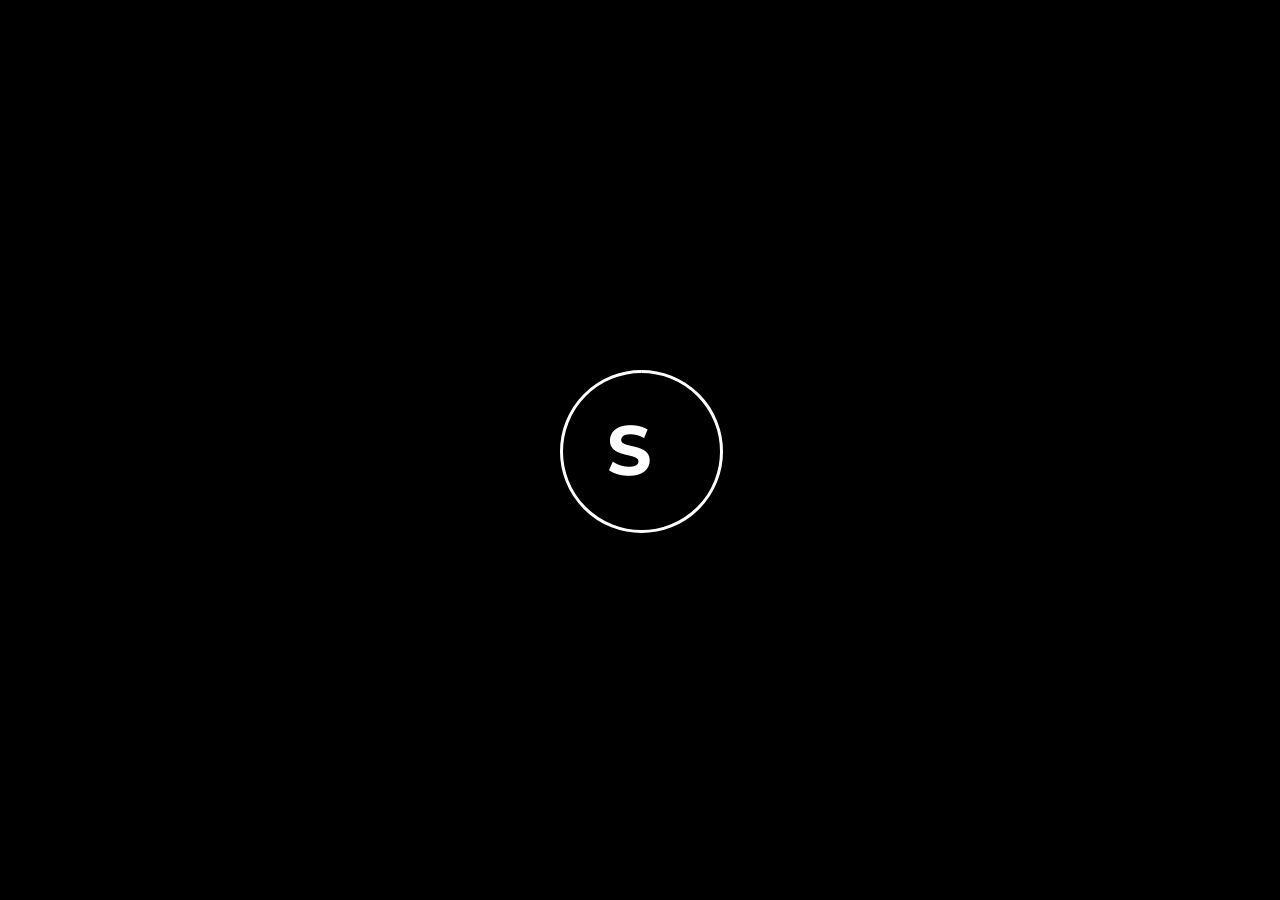
<file: index.html>
<!DOCTYPE html>
<head>

	<!-- ==============================================
	TITLE AND BASIC META TAGS
	=============================================== -->
	<meta charset="utf-8">
	<title>Simon Hunt Portfolio</title>
	<meta name="keywords" content="Simon Hunt Fresh Coconut Orlando Ocoee Florida" />
	<meta name="description" content="">
	<meta name="author" content="Simon Hunt">
	<meta name="format-detection" content="telephone=no" />
	
	<!-- ==============================================
	MOBILE METAS
	=============================================== -->
	<meta name="viewport" content="width=device-width, initial-scale=1.0">
		
	<!-- ==============================================
	WEB FONTS
	=============================================== -->
	<link href='https://fonts.googleapis.com/css?family=Montserrat:700' rel='stylesheet' type='text/css'>
	<link href='https://fonts.googleapis.com/css?family=Raleway:200,300,700' rel='stylesheet' type='text/css'>
	
	<!-- ==============================================
	CSS STYLES
	=============================================== -->
	<link rel="stylesheet" href="css/supersized.css" type="text/css" media="screen" />
	<link rel="stylesheet" href="bootstrap/css/bootstrap.css" type="text/css" media="screen" />
	<link rel="stylesheet" href="css/page_animations.css" type="text/css" media="screen" />
	<link rel="stylesheet" href="css/magnific-popup.css" type="text/css" media="screen" />
	<link rel="stylesheet" href="css/elegant-font.css" type="text/css" media="screen" />
	<link rel="stylesheet" href="css/style.css" type="text/css" media="screen" />
	<link rel="stylesheet" href="css/responsive.css" type="text/css" media="screen" />

	<!-- ==============================================
	JS
	=============================================== -->
	<script type="text/javascript" src="js/modernizr.js"></script>
	<script type="text/javascript" src="js/device.min.js"></script>
	
	<!-- ==============================================
	Favicons
	=============================================== -->
    <!-- <link rel="apple-touch-icon-precomposed" sizes="144x144" href="img/favicon/apple-touch-icon-144x144-precomposed.png">
    <link rel="apple-touch-icon-precomposed" sizes="114x114" href="img/favicon/apple-touch-icon-114x114-precomposed.png">
    <link rel="apple-touch-icon-precomposed" sizes="72x72" href="img/favicon/apple-touch-icon-72x72-precomposed.png">
    <link rel="apple-touch-icon-precomposed" sizes="57x57" href="img/favicon/apple-touch-icon-57x57-precomposed.png">
    <link rel="shortcut icon" href="img/favicon/favicon.png" /> -->
		
</head>       
<body>

<div id="pattern"></div>
<div id="backSlider" class="css3AnimateSlow"></div>


<div class="pt-wrapper"> 
    
    
    <!-- ==============================================
	PRELOADER
	=============================================== -->
	<div class="loader">
		<div id="loader-content">
			<p class="loader-logo">S</p>
			<div id="loader-circle"></div>
		</div>
	</div>
	
	<!-- ==============================================
	NAVIGATION BAR
	=============================================== -->
	<nav id="mainNav" class="css3Animate lightNav" role="navigation">
		<div class="pt-trigger-container">
			<h1><button class="navbar-brand round-logo pt-trigger css3Animate" data-animation="22" data-goto="1" data-style="lightNav">S</button></h1>
			<ul class="nav navbar-nav hidden-xs">
				<li><button class="pt-trigger css3Animate" data-animation="22" data-goto="2" data-style="darkNav" data-style2="aboutmeNav">About me<span class="line css3Animate"></span></button></li>
				<li><div></div></li>
				<li><button class="pt-trigger left-margin css3Animate" data-animation="22" data-goto="3" data-style="darkNav" data-style2="workNav">Portfolio<span class="line css3Animate"></span></button></li>
			</ul>
			<a href="#" id="menuMobileOpen" class="css3Animate hidden-sm hidden-md hidden-lg" aria-hidden="true" data-icon="&#x61;" title=""></a>
		</div>
    </nav>
    <div class="menu-mobile">
    	<a href="#" id="menuMobileClose" class="css3Animate" aria-hidden="true" data-icon="&#x51;" title=""></a>
    	<ul class="nav navbar-nav">
			<li><button class="pt-trigger css3Animate" data-animation="22" data-goto="2" data-style="darkNav" data-style2="aboutmeNav">About me<span class="line css3Animate"></span></button></li>
			<li><button class="pt-trigger css3Animate" data-animation="22" data-goto="3" data-style="darkNav" data-style2="workNav">Portfolio<span class="line css3Animate"></span></button></li>
		</ul>
    </div>

    <!-- ==============================================
	HOMEPAGE
	=============================================== -->
    <div class="pt-page css3Animate homepage">
    	<section>
			<div class="container">
				<div class="row">
					<div class="col-md-12 messages">
			    		<div>
			    			<h2>Relationship-focused.<br/>Solution oriented.</h2>
			    		</div>
			    		<div>
			    			<h2>Fresh ideas.<br/>Fresh perspective.</h2>
			    		</div>
					</div>
				</div>
			</div>
		</section>
    </div>
    
    <!-- ==============================================
	ABOUT ME
	=============================================== -->
    <div class="pt-page aboutme">
		<section class="section-author-image-2">
			<div class="container">
				<div class="row author-image-2">
					<div class="col-md-5 col-md-offset-7">
						<h5>Simon Hunt</h5>
						<h3>A relationship-focused full stack web developer, passionate about meeting real world challenges with practical solutions. Proficient in MERN stack libraries and JavaScript ES6. Leadership experience from live event production and pastoral ministry. Fresh ideas, insightful perspectives, and attention to detail with every team or project.</h3>
						<hr>
						<ul>
							<li>
								<a href="https://www.linkedin.com/in/huntsimon23/">View Linked In profile</a>
							</li>
							<li>
								<a href="https://github.com/huntsimon23">View GitHub repository</a>
							</li>
							<li>
								<a class="css3Animate" href="./SimonHuntResume-August2019.pdf" title="Download resume">Download resume</a>
							</li>
						</ul>
						<br>	
					</div>
				</div>
			</div>
		</section>
		<section class="skills">
			<div class="container">
				<div class="row">
					<h4>Skills and Experience</h4>
					<div class="clearfix"></div>
					<div class="col-md-4 skill">
						<h5><span aria-hidden="true" data-icon="&#xe108;"></span>About me</h5>
						<div class="skill-content">
							<p>As a full stack developer, I value adaptability. My best contributions are in back end development with JavaScript and other logic-driven languages, as well as database management.  I also enjoy developing compelling front-end user experineces.  In 2019, I participated in a full stack web development bootcamp to further my professional training and sharpen these skills.</p>
						</div>
					</div>
					<div class="col-md-4 skill">
						<h5><span aria-hidden="true" data-icon="&#xe00e;"></span>Front End Development Skills</h5>
						<div class="skill-content">
								<p>HTML</p>
								<p>CSS</p>
								<p>JavaScript</p>
								<p>JQuery</p>
								<p>Bootstrap</p>
						</div>
					</div>
					<div class="col-md-4 skill">
						<h5><span aria-hidden="true" data-icon="&#xe00a;"></span>Back-End Development skills</h5>
						<div class="skill-content">
							<div class="pie-chart-content">
								<div class="pie-chart" data-percent="100">
									<!-- <p class="percentage css3Animate">NodeJS</p> -->
									<p class="percentage-title css3Animate">NodeJS</p>
								</div>
							</div>
							<div class="pie-chart-content">
								<div class="pie-chart" data-percent="100">
									<!-- <p class="percentage css3Animate">SQL</p> -->
									<p class="percentage-title css3Animate">SQL</p>
								</div>
							</div>
							<div class="pie-chart-content">
								<div class="pie-chart" data-percent="100">
									<!-- <p class="percentage css3Animate">MongoDB</p> -->
									<p class="percentage-title css3Animate">MongoDB</p>
								</div>
							</div>
							<div class="pie-chart-content">
								<div class="pie-chart" data-percent="100">
									<!-- <p class="percentage css3Animate">Express</p> -->
									<p class="percentage-title css3Animate">Express
									</p>
								</div>
							</div>
							<div class="pie-chart-content">
								<div class="pie-chart" data-percent="100">
									<!-- <p class="percentage css3Animate">REST API</p> -->
									<p class="percentage-title css3Animate">REST API</p>
								</div>
							</div>
						</div>
					</div>
				</div>
			</div>
    </div> <!-- END ABOUT ME SECTION -->
    
    
    
    
    
    <!-- ==============================================
	WORK
	=============================================== -->
    <div class="pt-page work">
		<section>
			<div class="container">
				<div class="row">
					<div class="col-md-12">
						<h4>Portfolio</h4>
						<div class="clearfix"></div>
						
						<!-- GALLERY -->					
						<div id="gallery">
					      	<div class="grid-sizer"></div>
					      	<!-- IMAGE 1 -->
					      	<div class="item w2 photo">
                                <img class="css3Animate img-thumbnail" src="./img/images/DisasterDashboard.png" alt="" />
                                <div class="item-content css3Animate">
                                    <a type="button" data-toggle="modal" data-target="#DisasterDashboard" class="css3Animate" title="Disaster Dashboard">
                                        <h4 class="css3Animate">Disaster Dashbord</h4>
                                        <p class="css3Animate">
											Problem: In an emergency, it can be difficult to get timely, relevent info about that speficif situation in one place.  Disaster Dashboard attempts to do just that. 
											
											This Web application calls on & returns data from several public API's, including YouTube and the New York Times.  User authentication and storage is accomplished with Firebase.<br><br><button class="btn btn-primary">Read More</button></p>
                                    </a>
                                </div>
							</div>
							<!-- IMAGE 2 -->
							<div class="item w2 photo">
									<img class="css3Animate img-thumbnail" src="./img/MarvelShuffle.png" alt="" />
									<div class="item-content css3Animate">
										<a type="button" data-toggle="modal" data-target="#MarvelShuffle" class="css3Animate" title="Marvel Shuffle">
											<h4 class="css3Animate">Marvel Shuffle</h4>
											<p class="css3Animate">Problem: 
												To be able to play a memory game where you have to remember the last card you clicked on, and not repeat yourself, up to 16 times.  And by the way, the cards shuffle on each click...

												This web application domonstrates basic proficiency in ReactJS.<br><br><button class="btn btn-primary">Read More</button></p>
										</a>
									</div>
								</div>
						
					      	<!-- IMAGE 3 -->
					      	<div class="item w2 photo">
                                <img class="css3Animate img-thumbnail" src="./img/ParkPlanner.png" alt="" />
                                <div class="item-content css3Animate">
                                    <a type="button" data-toggle="modal" data-target="#ParkPlanner" class="css3Animate" title="ParkPlanner">
                                        <h4 class="css3Animate">ParkPlanner</h4>
                                        <p class="css3Animate">Problem: When a person plans a visit to a theme park, timing is everything!  Park Planner attemps to optimize planning by forming an efficent route based on historical wait time data.
											
											This is a heroku-deployed application (IN PROGRESS) utilizes nodeJS, handlebars, express, MySQL, and Sequelize.<br><br><button class="btn btn-primary">Read More</button></p>
                                    </a>
                                </div>
							  </div>
							
							  <!-- IMAGE 4 -->
					      	<div class="item w2 photo">
									<img class="css3Animate img-thumbnail" src="./img/GiphyNFL.png" alt="" />
									<div class="item-content css3Animate">
										<a type="button" data-toggle="modal" data-target="#GiphyNFL" class="css3Animate" title="GiphyNFL">
											<h4 class="css3Animate">GiphyNFL</h4>
											<p class="css3Animate">Problem: When a user wants to find the perfect NFL meme, they should be able to do so with ease!
												
												This front-end JavaScript application demonstrates proficiency in JQuery and AJAX HTML methods.<br><br><button class="btn btn-primary">Read More</button></p>
										</a>
									</div>
								  </div>
							
							<!-- IMAGE 5 -->
							<div class="item w2 photo">
									<img class="css3Animate img-thumbnail" src="./img/Fox35NewsTalk.png" alt="" />
									<div class="item-content css3Animate">
										<a type="button" data-toggle="modal" data-target="#Fox35NewsTalk" class="css3Animate" title="Fox35NewsTalk">
											<h4 class="css3Animate">Fox 35 NewsTalk</h4>
											<p class="css3Animate">Problem: It can be difficult to find others to discuss local news stories with. Fox35NewsTalk takes an Orlando-based TV news station and brings it's most recent headlines into a space where they can be discussed.  
												
											This project (IN PROGRESS) demonstrates proficiency scraping data from a local news website and creating a social platform to discuss it using a deployed MongoDB backend database.<br><br><button class="btn btn-primary">Read More</button></p>
										</a>
									</div>
								</div>
					</div>
				</div>
			</div>
		</section>
    </div> <!-- END WORK SECTION -->
    
    
    <!-- ==============================================
	WORK - CONTENT(MODALS)
	=============================================== -->
										<!-- Modal Fox35-->
										<div class="modal fade" id="Fox35NewsTalk" tabindex="-1" role="dialog" aria-labelledby="exampleModalCenterTitle" aria-hidden="true">
												<div class="modal-dialog modal-dialog-centered" role="document">
												  <div class="modal-content">
													<div class="modal-header">
													  <h5 class="modal-title" id="exampleModalCenterTitle">Gem Collector</h5>
													  <button type="button" class="close" data-dismiss="modal" aria-label="Close">
														<span aria-hidden="true">&times;</span>
													  </button>
													</div>
													<div class="modal-body">
													<div class="container-fluid"></div>
														<img class="css3Animate img-fluid" src="./img/Fox35NewsTalk.png" alt="" height="200px" width="300px" />	
														<br>
															<a href="https://github.com/huntsimon23/Fox35newsTalk" target="blank"><button class="btn btn-info"> GitHub Repository</button></a>
								
															<a href="https://serene-brushlands-11288.herokuapp.com/" target="blank"><button class="btn btn-info" > Deployed Application </button></a>
														<br>
														<br>
														<p>Problem: It can be difficult to find others to discuss local news stories with. Fox35NewsTalk takes an Orlando-based TV news station and brings it's most recent headlines into a space where they can be discussed.  
												
														This project (IN PROGRESS) demonstrates proficiency scraping data from a local news website and creating a social platform to discuss it using a deployed MongoDB backend database.</p>
														<br>
														<ul>Concepts and technologies used:
															<li>HTML</li>
															<li>CSS - Bootstrap</li>
															<li>JQuery</li>
															<li>MongoDB - deployed</li>
															<li>NodeJS</li>
															<li>ExpressJS</li>
															<li>Handlebars</li>
															<li>Cheerio(NPM) for web scraping</li>
															<li>Heroku - deployment</li>
														</ul>
														<!-- <p>A sample guest account if authentication is necessary</p> -->
													</div>
													</div>
													<div class="modal-footer">
													  <button type="button" class="btn btn-secondary" data-dismiss="modal">Close</button>
													</div>
												  </div>
												</div>
											  </div> 
											  <!-- END MODAL -->

											  <!-- Modal GiphyNFL-->
										<div class="modal fade" id="GiphyNFL" tabindex="-1" role="dialog" aria-labelledby="exampleModalCenterTitle" aria-hidden="true">
												<div class="modal-dialog modal-dialog-centered" role="document">
												  <div class="modal-content">
													<div class="modal-header">
													  <h5 class="modal-title" id="exampleModalCenterTitle">Giphy NFL</h5>
													  <button type="button" class="close" data-dismiss="modal" aria-label="Close">
														<span aria-hidden="true">&times;</span>
													  </button>
													</div>
													<div class="modal-body">
													<div class="container-fluid"></div>
														<img class="css3Animate img-fluid" src="./img/GiphyNFL.png" alt="" height="200px" width="300px" />	
														<br>
															<a href="https://github.com/huntsimon23/GiphyNFL" target="blank"><button class="btn btn-info"> GitHub Repository</button></a>
								
															<a href="https://huntsimon23.github.io/Giphy/" target="blank"><button class="btn btn-info" > Deployed Application </button></a>
														<br>
														<br>
														<p>Problem: When a user wants to find the perfect NFL meme, they should be able to do so with ease!
												
																This front-end JavaScript application demonstrates proficiency in JQuery and AJAX HTML methods</p>
														<br>
														<ul>Concepts and technologies used:
															<li>HTML</li>
															<li>CSS - Bootstrap</li>
															<li>JQuery</li>
															<li>AJAX</li>
															<li>JSON</li>
														</ul>
														<!-- <p>A sample guest account if authentication is necessary</p> -->
													</div>
													</div>
													<div class="modal-footer">
													  <button type="button" class="btn btn-secondary" data-dismiss="modal">Close</button>
													</div>
												  </div>
												</div>
											  </div> 
											  <!-- END MODAL -->

											  <!-- Modal MarvelShuffle-->
										<div class="modal fade" id="MarvelShuffle" tabindex="-1" role="dialog" aria-labelledby="exampleModalCenterTitle" aria-hidden="true">
												<div class="modal-dialog modal-dialog-centered" role="document">
												  <div class="modal-content">
													<div class="modal-header">
													  <h5 class="modal-title" id="exampleModalCenterTitle">Marvel Shuffle</h5>
													  <button type="button" class="close" data-dismiss="modal" aria-label="Close">
														<span aria-hidden="true">&times;</span>
													  </button>
													</div>
													<div class="modal-body">
													<div class="container-fluid"></div>
														<img class="css3Animate img-fluid" src="./img/MarvelShuffle.png" alt="" height="200px" width="300px" />	
														<br>
															<a href="https://github.com/huntsimon23/MarvelShuffle" target="blank"><button class="btn btn-info"> GitHub Repository</button></a>
								
															<a href="https://huntsimon23.github.io/MarvelShuffle/" target="blank"><button class="btn btn-info" > Deployed Application </button></a>
														<br>
														<br>
														<p>Problem: 
																To be able to play a memory game where you have to remember the last card you clicked on, and not repeat yourself, up to 16 times.  And by the way, the cards shuffle on each click...
				
																This web application domonstrates basic proficiency in ReactJS.</p>
														<br>
														<ul>Concepts and technologies used:
															<li>HTML</li>
															<li>CSS - Bootstrap</li>
															<li>JQuery</li>
															<li>AJAX</li>
															<li>JSON</li>
															<li>ReactJS</li>
															<li>gh-pages NPM package</li>
														</ul>
														<!-- <p>A sample guest account if authentication is necessary</p> -->
													</div>
													</div>
													<div class="modal-footer">
													  <button type="button" class="btn btn-secondary" data-dismiss="modal">Close</button>
													</div>
												  </div>
												</div>
											  </div> 
											  <!-- END MODAL -->
											  	  <!-- Modal Park Planner-->
										<div class="modal fade" id="ParkPlanner" tabindex="-1" role="dialog" aria-labelledby="exampleModalCenterTitle" aria-hidden="true">
												<div class="modal-dialog modal-dialog-centered" role="document">
												  <div class="modal-content">
													<div class="modal-header">
													  <h5 class="modal-title" id="exampleModalCenterTitle">Park Planner</h5>
													  <button type="button" class="close" data-dismiss="modal" aria-label="Close">
														<span aria-hidden="true">&times;</span>
													  </button>
													</div>
													<div class="modal-body">
													<div class="container-fluid"></div>
														<img class="css3Animate img-fluid" src="./img/ParkPlanner.png" alt="" height="200px" width="300px" />	
														<br>
															<a href="https://github.com/kstokes16/ParkPlanner" target="blank"><button class="btn btn-info"> GitHub Repository</button></a>
								
															<a href="https://hidden-sierra-59159.herokuapp.com/" target="blank"><button class="btn btn-info" > Deployed Application </button></a>
														<br>
														<br>
														<p>Problem: When a person plans a visit to a theme park, timing is everything!  Park Planner attemps to optimize planning by forming an efficent route based on historical wait time data.
											
																This is a heroku-deployed application (IN PROGRESS) utilizes nodeJS, handlebars, express, MySQL, and Sequelize.</p>
														<br>
														<ul>Concepts and technologies used:
															<li>HTML</li>
															<li>CSS - Bootstrap</li>
															<li>JQuery</li>
															<li>AJAX</li>
															<li>MySQL/Sequelize</li>
															<li>Heroku - deployment</li>
															<li>NodeJS</li>
															<li>ExpressJS</li>
															<li>Handlebars</li>
														</ul>
														<!-- <p>A sample guest account if authentication is necessary</p> -->
													</div>
													</div>
													<div class="modal-footer">
													  <button type="button" class="btn btn-secondary" data-dismiss="modal">Close</button>
													</div>
												  </div>
												</div>
											  </div> 
											  <!-- END MODAL -->
											   <!-- Modal Park Planner-->
										<div class="modal fade" id="DisasterDashboard" tabindex="-1" role="dialog" aria-labelledby="exampleModalCenterTitle" aria-hidden="true">
												<div class="modal-dialog modal-dialog-centered" role="document">
												  <div class="modal-content">
													<div class="modal-header">
													  <h5 class="modal-title" id="exampleModalCenterTitle">Disaster Dashboard</h5>
													  <button type="button" class="close" data-dismiss="modal" aria-label="Close">
														<span aria-hidden="true">&times;</span>
													  </button>
													</div>
													<div class="modal-body">
													<div class="container-fluid"></div>
														<img class="css3Animate img-fluid" src="./img/images/DisasterDashboard.png" alt="" height="200px" width="300px" />	
														<br>
															<a href="https://github.com/huntsimon23/hurricane-code" target="blank"><button class="btn btn-info"> GitHub Repository</button></a>
								
															<a href="https://huntsimon23.github.io/hurricane-code/ " target="blank"><button class="btn btn-info" > Deployed Application </button></a>
														<br>
														<br>
														<p>Problem: In an emergency, it can be difficult to get timely, relevent info about that speficif situation in one place.  Disaster Dashboard attempts to do just that. 
											
																This Web application calls on & returns data from several public API's, including YouTube and the New York Times.  User authentication and storage is accomplished with Firebase.</p>
														<br>
														<ul>Concepts and technologies used:
															<li>HTML</li>
															<li>CSS - Bootstrap</li>
															<li>JQuery</li>
															<li>AJAX</li>
															<li>API's (Youtube, ReliefWeb, MapBox, New York Times)</li>
															<li>Firebase (Authentication and Storage</li>
														</ul>
														<!-- <p>A sample guest account if authentication is necessary</p> -->
													</div>
													</div>
													<div class="modal-footer">
													  <button type="button" class="btn btn-secondary" data-dismiss="modal">Close</button>
													</div>
												  </div>
												</div>
											  </div> 
											  <!-- END MODAL -->
											  <!-- END CONTENT SECTION -->
    
	
	<!-- ==============================================
	FOOTER
	=============================================== -->
	<footer class="hide">
		<hr class="footer-line">
		<div class="container">
			<p class="copyright">Copyright &#169; 2019 <a href="#">Fresh Coconut Solutions</a> - All rights reserved.</p>
		</div>
		<a href="#" class="toTop css3Animate" aria-hidden="true" data-icon="&#x32;" title=""></a>
	</footer>
</div>
	
	<!-- BOOTSTRAP CORE JAVASCRIPT
	================================================== -->
	<!-- PLACED AT THE END OF THE DOCUMENT SO THE PAGES LOAD FASTER -->
	<script type="text/javascript" src="js/jquery-1.11.2.min.js"></script>
	<script type="text/javascript" src="js/jquery-ui.js"></script>
	<script type="text/javascript" src="bootstrap/js/bootstrap.min.js"></script>
	<script type="text/javascript" src="js/supersized.3.2.7.min.js"></script>
	<script type="text/javascript" src="js/supersized.shutter.min.js"></script>
	<script type="text/javascript" src="js/circle-progress.js"></script>
	<script type="text/javascript" src="js/jquery.easypiechart.js"></script>
	<script type="text/javascript" src="js/transition.js"></script>
	<script type="text/javascript" src="js/isotope.pkgd.min.js"></script>
	<script type="text/javascript" src="js/imagesloaded.js"></script>
	<script type="text/javascript" src="js/jquery.magnific-popup.min.js"></script>
	<script type="text/javascript" src="js/single_image.js"></script>
	<script type="text/javascript" src="js/custom.js"></script>

</body>
</html>
</file>
<file: css/supersized.css>
*{margin:0;padding:0}body{background:#111;height:100%}img{border:none}#supersized-loader{position:absolute;top:50%;left:50%;z-index:0;width:60px;height:60px;margin:-30px 0 0 -30px;text-indent:-999em}#supersized{display:block;position:fixed;left:0;top:0;overflow:hidden;z-index:-999;height:100%;width:100%}#supersized img{width:auto;height:auto;position:relative;display:none;outline:none;border:none}#supersized.speed img{-ms-interpolation-mode:nearest-neighbor;image-rendering:-moz-crisp-edges}#supersized.quality img{-ms-interpolation-mode:bicubic;image-rendering:optimizeQuality}#supersized li{display:block;list-style:none;z-index:-30;position:fixed;overflow:hidden;top:0;left:0;width:100%;height:100%;background:#111}#supersized a{width:100%;height:100%;display:block}#supersized li.prevslide{z-index:-20}#supersized li.activeslide{z-index:-10}#supersized li.image-loading{width:100%;height:100%}#supersized li.image-loading img{visibility:hidden}#supersized li.prevslide img,#supersized li.activeslide img{display:inline}
</file>
<file: css/page_animations.css>
.pt-page-moveToLeft{-webkit-animation:moveToLeft .6s ease both; -moz-animation:moveToLeft .6s ease both; animation:moveToLeft .6s ease both}.pt-page-moveFromLeft{-webkit-animation:moveFromLeft .6s ease both; -moz-animation:moveFromLeft .6s ease both; animation:moveFromLeft .6s ease both}.pt-page-moveToRight{-webkit-animation:moveToRight .6s ease both; -moz-animation:moveToRight .6s ease both; animation:moveToRight .6s ease both}.pt-page-moveFromRight{-webkit-animation:moveFromRight .6s ease both; -moz-animation:moveFromRight .6s ease both; animation:moveFromRight .6s ease both}.pt-page-moveToTop{-webkit-animation:moveToTop .6s ease both; -moz-animation:moveToTop .6s ease both; animation:moveToTop .6s ease both}.pt-page-moveFromTop{-webkit-animation:moveFromTop .6s ease both; -moz-animation:moveFromTop .6s ease both; animation:moveFromTop .6s ease both}.pt-page-moveToBottom{-webkit-animation:moveToBottom .6s ease both; -moz-animation:moveToBottom .6s ease both; animation:moveToBottom .6s ease both}.pt-page-moveFromBottom{-webkit-animation:moveFromBottom .6s ease both; -moz-animation:moveFromBottom .6s ease both; animation:moveFromBottom .6s ease both}.pt-page-fade{-webkit-animation:fade .7s ease both; -moz-animation:fade .7s ease both; animation:fade .7s ease both}.pt-page-moveToLeftFade{-webkit-animation:moveToLeftFade .7s ease both; -moz-animation:moveToLeftFade .7s ease both; animation:moveToLeftFade .7s ease both}.pt-page-moveFromLeftFade{-webkit-animation:moveFromLeftFade .7s ease both; -moz-animation:moveFromLeftFade .7s ease both; animation:moveFromLeftFade .7s ease both}.pt-page-moveToRightFade{-webkit-animation:moveToRightFade .7s ease both; -moz-animation:moveToRightFade .7s ease both; animation:moveToRightFade .7s ease both}.pt-page-moveFromRightFade{-webkit-animation:moveFromRightFade .7s ease both; -moz-animation:moveFromRightFade .7s ease both; animation:moveFromRightFade .7s ease both}.pt-page-moveToTopFade{-webkit-animation:moveToTopFade .7s ease both; -moz-animation:moveToTopFade .7s ease both; animation:moveToTopFade .7s ease both}.pt-page-moveFromTopFade{-webkit-animation:moveFromTopFade .7s ease both; -moz-animation:moveFromTopFade .7s ease both; animation:moveFromTopFade .7s ease both}.pt-page-moveToBottomFade{-webkit-animation:moveToBottomFade .7s ease both; -moz-animation:moveToBottomFade .7s ease both; animation:moveToBottomFade .7s ease both}.pt-page-moveFromBottomFade{-webkit-animation:moveFromBottomFade .7s ease both; -moz-animation:moveFromBottomFade .7s ease both; animation:moveFromBottomFade .7s ease both}.pt-page-moveToLeftEasing{-webkit-animation:moveToLeft .7s ease-in-out both; -moz-animation:moveToLeft .7s ease-in-out both; animation:moveToLeft .7s ease-in-out both}.pt-page-moveToRightEasing{-webkit-animation:moveToRight .7s ease-in-out both; -moz-animation:moveToRight .7s ease-in-out both; animation:moveToRight .7s ease-in-out both}.pt-page-moveToTopEasing{-webkit-animation:moveToTop .7s ease-in-out both; -moz-animation:moveToTop .7s ease-in-out both; animation:moveToTop .7s ease-in-out both}.pt-page-moveToBottomEasing{-webkit-animation:moveToBottom .7s ease-in-out both; -moz-animation:moveToBottom .7s ease-in-out both; animation:moveToBottom .7s ease-in-out both}@-webkit-keyframes moveToLeft{to{-webkit-transform:translateX(-100%)}}@-moz-keyframes moveToLeft{to{-moz-transform:translateX(-100%)}}@keyframes moveToLeft{to{transform:translateX(-100%)}}@-webkit-keyframes moveFromLeft{from{-webkit-transform:translateX(-100%)}}@-moz-keyframes moveFromLeft{from{-moz-transform:translateX(-100%)}}@keyframes moveFromLeft{from{transform:translateX(-100%)}}@-webkit-keyframes moveToRight{to{-webkit-transform:translateX(100%)}}@-moz-keyframes moveToRight{to{-moz-transform:translateX(100%)}}@keyframes moveToRight{to{transform:translateX(100%)}}@-webkit-keyframes moveFromRight{from{-webkit-transform:translateX(100%)}}@-moz-keyframes moveFromRight{from{-moz-transform:translateX(100%)}}@keyframes moveFromRight{from{transform:translateX(100%)}}@-webkit-keyframes moveToTop{to{-webkit-transform:translateY(-100%)}}@-moz-keyframes moveToTop{to{-moz-transform:translateY(-100%)}}@keyframes moveToTop{to{transform:translateY(-100%)}}@-webkit-keyframes moveFromTop{from{-webkit-transform:translateY(-100%)}}@-moz-keyframes moveFromTop{from{-moz-transform:translateY(-100%)}}@keyframes moveFromTop{from{transform:translateY(-100%)}}@-webkit-keyframes moveToBottom{to{-webkit-transform:translateY(100%)}}@-moz-keyframes moveToBottom{to{-moz-transform:translateY(100%)}}@keyframes moveToBottom{to{transform:translateY(100%)}}@-webkit-keyframes moveFromBottom{from{-webkit-transform:translateY(100%)}}@-moz-keyframes moveFromBottom{from{-moz-transform:translateY(100%)}}@keyframes moveFromBottom{from{transform:translateY(100%)}}@-webkit-keyframes fade{to{opacity:0.3}}@-moz-keyframes fade{to{opacity:0.3}}@keyframes fade{to{opacity:0.3}}@-webkit-keyframes moveToLeftFade{to{opacity:0.3;-webkit-transform:translateX(-100%)}}@-moz-keyframes moveToLeftFade{to{opacity:0.3;-moz-transform:translateX(-100%)}}@keyframes moveToLeftFade{to{opacity:0.3;transform:translateX(-100%)}}@-webkit-keyframes moveFromLeftFade{from{opacity:0.3;-webkit-transform:translateX(-100%)}}@-moz-keyframes moveFromLeftFade{from{opacity:0.3;-moz-transform:translateX(-100%)}}@keyframes moveFromLeftFade{from{opacity:0.3;transform:translateX(-100%)}}@-webkit-keyframes moveToRightFade{to{opacity:0.3;-webkit-transform:translateX(100%)}}@-moz-keyframes moveToRightFade{to{opacity:0.3;-moz-transform:translateX(100%)}}@keyframes moveToRightFade{to{opacity:0.3;transform:translateX(100%)}}@-webkit-keyframes moveFromRightFade{from{opacity:0.3;-webkit-transform:translateX(100%)}}@-moz-keyframes moveFromRightFade{from{opacity:0.3;-moz-transform:translateX(100%)}}@keyframes moveFromRightFade{from{opacity:0.3;transform:translateX(100%)}}@-webkit-keyframes moveToTopFade{to{opacity:0.3;-webkit-transform:translateY(-100%)}}@-moz-keyframes moveToTopFade{to{opacity:0.3;-moz-transform:translateY(-100%)}}@keyframes moveToTopFade{to{opacity:0.3;transform:translateY(-100%)}}@-webkit-keyframes moveFromTopFade{from{opacity:0.3;-webkit-transform:translateY(-100%)}}@-moz-keyframes moveFromTopFade{from{opacity:0.3;-moz-transform:translateY(-100%)}}@keyframes moveFromTopFade{from{opacity:0.3;transform:translateY(-100%)}}@-webkit-keyframes moveToBottomFade{to{opacity:0.3;-webkit-transform:translateY(100%)}}@-moz-keyframes moveToBottomFade{to{opacity:0.3;-moz-transform:translateY(100%)}}@keyframes moveToBottomFade{to{opacity:0.3;transform:translateY(100%)}}@-webkit-keyframes moveFromBottomFade{from{opacity:0.3;-webkit-transform:translateY(100%)}}@-moz-keyframes moveFromBottomFade{from{opacity:0.3;-moz-transform:translateY(100%)}}@keyframes moveFromBottomFade{from{opacity:0.3;transform:translateY(100%)}}.pt-page-scaleDown{-webkit-animation:scaleDown .7s ease both; -moz-animation:scaleDown .7s ease both; animation:scaleDown .7s ease both}.pt-page-scaleUp{-webkit-animation:scaleUp .7s ease both; -moz-animation:scaleUp .7s ease both; animation:scaleUp .7s ease both}.pt-page-scaleUpDown{-webkit-animation:scaleUpDown .5s ease both; -moz-animation:scaleUpDown .5s ease both; animation:scaleUpDown .5s ease both}.pt-page-scaleDownUp{-webkit-animation:scaleDownUp .5s ease both; -moz-animation:scaleDownUp .5s ease both; animation:scaleDownUp .5s ease both}.pt-page-scaleDownCenter{-webkit-animation:scaleDownCenter .4s ease-in both; -moz-animation:scaleDownCenter .4s ease-in both; animation:scaleDownCenter .4s ease-in both}.pt-page-scaleUpCenter{-webkit-animation:scaleUpCenter .4s ease-out both; -moz-animation:scaleUpCenter .4s ease-out both; animation:scaleUpCenter .4s ease-out both}@-webkit-keyframes scaleDown{to{opacity:0;-webkit-transform:scale(.8)}}@-moz-keyframes scaleDown{to{opacity:0;-moz-transform:scale(.8)}}@keyframes scaleDown{to{opacity:0;transform:scale(.8)}}@-webkit-keyframes scaleUp{from{opacity:0;-webkit-transform:scale(.8)}}@-moz-keyframes scaleUp{from{opacity:0;-moz-transform:scale(.8)}}@keyframes scaleUp{from{opacity:0;transform:scale(.8)}}@-webkit-keyframes scaleUpDown{from{opacity:0;-webkit-transform:scale(1.2)}}@-moz-keyframes scaleUpDown{from{opacity:0;-moz-transform:scale(1.2)}}@keyframes scaleUpDown{from{opacity:0;transform:scale(1.2)}}@-webkit-keyframes scaleDownUp{to{opacity:0;-webkit-transform:scale(1.2)}}@-moz-keyframes scaleDownUp{to{opacity:0;-moz-transform:scale(1.2)}}@keyframes scaleDownUp{to{opacity:0;transform:scale(1.2)}}@-webkit-keyframes scaleDownCenter{to{opacity:0;-webkit-transform:scale(.7)}}@-moz-keyframes scaleDownCenter{to{opacity:0;-moz-transform:scale(.7)}}@keyframes scaleDownCenter{to{opacity:0;transform:scale(.7)}}@-webkit-keyframes scaleUpCenter{from{opacity:0;-webkit-transform:scale(.7)}}@-moz-keyframes scaleUpCenter{from{opacity:0;-moz-transform:scale(.7)}}@keyframes scaleUpCenter{from{opacity:0;transform:scale(.7)}}.pt-page-rotateRightSideFirst{-webkit-transform-origin:0% 50%; -webkit-animation:rotateRightSideFirst .8s both ease-in; -moz-transform-origin:0% 50%; -moz-animation:rotateRightSideFirst .8s both ease-in; transform-origin:0% 50%; animation:rotateRightSideFirst .8s both ease-in}.pt-page-rotateLeftSideFirst{-webkit-transform-origin:100% 50%; -webkit-animation:rotateLeftSideFirst .8s both ease-in; -moz-transform-origin:100% 50%; -moz-animation:rotateLeftSideFirst .8s both ease-in; transform-origin:100% 50%; animation:rotateLeftSideFirst .8s both ease-in}.pt-page-rotateTopSideFirst{-webkit-transform-origin:50% 100%; -webkit-animation:rotateTopSideFirst .8s both ease-in; -moz-transform-origin:50% 100%; -moz-animation:rotateTopSideFirst .8s both ease-in; transform-origin:50% 100%; animation:rotateTopSideFirst .8s both ease-in}.pt-page-rotateBottomSideFirst{-webkit-transform-origin:50% 0%; -webkit-animation:rotateBottomSideFirst .8s both ease-in; -moz-transform-origin:50% 0%; -moz-animation:rotateBottomSideFirst .8s both ease-in; transform-origin:50% 0%; animation:rotateBottomSideFirst .8s both ease-in}.pt-page-flipOutRight{-webkit-transform-origin:50% 50%; -webkit-animation:flipOutRight .5s both ease-in; -moz-transform-origin:50% 50%; -moz-animation:flipOutRight .5s both ease-in; transform-origin:50% 50%; animation:flipOutRight .5s both ease-in}.pt-page-flipInLeft{-webkit-transform-origin:50% 50%; -webkit-animation:flipInLeft .5s both ease-out; -moz-transform-origin:50% 50%; -moz-animation:flipInLeft .5s both ease-out; transform-origin:50% 50%; animation:flipInLeft .5s both ease-out}.pt-page-flipOutLeft{-webkit-transform-origin:50% 50%; -webkit-animation:flipOutLeft .5s both ease-in; -moz-transform-origin:50% 50%; -moz-animation:flipOutLeft .5s both ease-in; transform-origin:50% 50%; animation:flipOutLeft .5s both ease-in}.pt-page-flipInRight{-webkit-transform-origin:50% 50%; -webkit-animation:flipInRight .5s both ease-out; -moz-transform-origin:50% 50%; -moz-animation:flipInRight .5s both ease-out; transform-origin:50% 50%; animation:flipInRight .5s both ease-out}.pt-page-flipOutTop{-webkit-transform-origin:50% 50%; -webkit-animation:flipOutTop .5s both ease-in; -moz-transform-origin:50% 50%; -moz-animation:flipOutTop .5s both ease-in; transform-origin:50% 50%; animation:flipOutTop .5s both ease-in}.pt-page-flipInBottom{-webkit-transform-origin:50% 50%; -webkit-animation:flipInBottom .5s both ease-out; -moz-transform-origin:50% 50%; -moz-animation:flipInBottom .5s both ease-out; transform-origin:50% 50%; animation:flipInBottom .5s both ease-out}.pt-page-flipOutBottom{-webkit-transform-origin:50% 50%; -webkit-animation:flipOutBottom .5s both ease-in; -moz-transform-origin:50% 50%; -moz-animation:flipOutBottom .5s both ease-in; transform-origin:50% 50%; animation:flipOutBottom .5s both ease-in}.pt-page-flipInTop{-webkit-transform-origin:50% 50%; -webkit-animation:flipInTop .5s both ease-out; -moz-transform-origin:50% 50%; -moz-animation:flipInTop .5s both ease-out; transform-origin:50% 50%; animation:flipInTop .5s both ease-out}.pt-page-rotateFall{-webkit-transform-origin:0% 0%; -webkit-animation:rotateFall 1s both ease-in; -moz-transform-origin:0% 0%; -moz-animation:rotateFall 1s both ease-in; transform-origin:0% 0%; animation:rotateFall 1s both ease-in}.pt-page-rotateOutNewspaper{-webkit-transform-origin:50% 50%; -webkit-animation:rotateOutNewspaper .5s both ease-in; -moz-transform-origin:50% 50%; -moz-animation:rotateOutNewspaper .5s both ease-in; transform-origin:50% 50%; animation:rotateOutNewspaper .5s both ease-in}.pt-page-rotateInNewspaper{-webkit-transform-origin:50% 50%; -webkit-animation:rotateInNewspaper .5s both ease-out; -moz-transform-origin:50% 50%; -moz-animation:rotateInNewspaper .5s both ease-out; transform-origin:50% 50%; animation:rotateInNewspaper .5s both ease-out}.pt-page-rotatePushLeft{-webkit-transform-origin:0% 50%; -webkit-animation:rotatePushLeft .8s both ease; -moz-transform-origin:0% 50%; -moz-animation:rotatePushLeft .8s both ease; transform-origin:0% 50%; animation:rotatePushLeft .8s both ease}.pt-page-rotatePushRight{-webkit-transform-origin:100% 50%; -webkit-animation:rotatePushRight .8s both ease; -moz-transform-origin:100% 50%; -moz-animation:rotatePushRight .8s both ease; transform-origin:100% 50%; animation:rotatePushRight .8s both ease}.pt-page-rotatePushTop{-webkit-transform-origin:50% 0%; -webkit-animation:rotatePushTop .8s both ease; -moz-transform-origin:50% 0%; -moz-animation:rotatePushTop .8s both ease; transform-origin:50% 0%; animation:rotatePushTop .8s both ease}.pt-page-rotatePushBottom{-webkit-transform-origin:50% 100%; -webkit-animation:rotatePushBottom .8s both ease; -moz-transform-origin:50% 100%; -moz-animation:rotatePushBottom .8s both ease; transform-origin:50% 100%; animation:rotatePushBottom .8s both ease}.pt-page-rotatePullRight{-webkit-transform-origin:100% 50%; -webkit-animation:rotatePullRight .5s both ease; -moz-transform-origin:100% 50%; -moz-animation:rotatePullRight .5s both ease; transform-origin:100% 50%; animation:rotatePullRight .5s both ease}.pt-page-rotatePullLeft{-webkit-transform-origin:0% 50%; -webkit-animation:rotatePullLeft .5s both ease; -moz-transform-origin:0% 50%; -moz-animation:rotatePullLeft .5s both ease; transform-origin:0% 50%; animation:rotatePullLeft .5s both ease}.pt-page-rotatePullTop{-webkit-transform-origin:50% 0%; -webkit-animation:rotatePullTop .5s both ease; -moz-transform-origin:50% 0%; -moz-animation:rotatePullTop .5s both ease; transform-origin:50% 0%; animation:rotatePullTop .5s both ease}.pt-page-rotatePullBottom{-webkit-transform-origin:50% 100%; -webkit-animation:rotatePullBottom .5s both ease; -moz-transform-origin:50% 100%; -moz-animation:rotatePullBottom .5s both ease; transform-origin:50% 100%; animation:rotatePullBottom .5s both ease}.pt-page-rotateFoldRight{-webkit-transform-origin:0% 50%; -webkit-animation:rotateFoldRight .7s both ease; -moz-transform-origin:0% 50%; -moz-animation:rotateFoldRight .7s both ease; transform-origin:0% 50%; animation:rotateFoldRight .7s both ease}.pt-page-rotateFoldLeft{-webkit-transform-origin:100% 50%; -webkit-animation:rotateFoldLeft .7s both ease; -moz-transform-origin:100% 50%; -moz-animation:rotateFoldLeft .7s both ease; transform-origin:100% 50%; animation:rotateFoldLeft .7s both ease}.pt-page-rotateFoldTop{-webkit-transform-origin:50% 100%; -webkit-animation:rotateFoldTop .7s both ease; -moz-transform-origin:50% 100%; -moz-animation:rotateFoldTop .7s both ease; transform-origin:50% 100%; animation:rotateFoldTop .7s both ease}.pt-page-rotateFoldBottom{-webkit-transform-origin:50% 0%; -webkit-animation:rotateFoldBottom .7s both ease; -moz-transform-origin:50% 0%; -moz-animation:rotateFoldBottom .7s both ease; transform-origin:50% 0%; animation:rotateFoldBottom .7s both ease}.pt-page-rotateUnfoldLeft{-webkit-transform-origin:100% 50%; -webkit-animation:rotateUnfoldLeft .7s both ease; -moz-transform-origin:100% 50%; -moz-animation:rotateUnfoldLeft .7s both ease; transform-origin:100% 50%; animation:rotateUnfoldLeft .7s both ease}.pt-page-rotateUnfoldRight{-webkit-transform-origin:0% 50%; -webkit-animation:rotateUnfoldRight .7s both ease; -moz-transform-origin:0% 50%; -moz-animation:rotateUnfoldRight .7s both ease; transform-origin:0% 50%; animation:rotateUnfoldRight .7s both ease}.pt-page-rotateUnfoldTop{-webkit-transform-origin:50% 100%; -webkit-animation:rotateUnfoldTop .7s both ease; -moz-transform-origin:50% 100%; -moz-animation:rotateUnfoldTop .7s both ease; transform-origin:50% 100%; animation:rotateUnfoldTop .7s both ease}.pt-page-rotateUnfoldBottom{-webkit-transform-origin:50% 0%; -webkit-animation:rotateUnfoldBottom .7s both ease; -moz-transform-origin:50% 0%; -moz-animation:rotateUnfoldBottom .7s both ease; transform-origin:50% 0%; animation:rotateUnfoldBottom .7s both ease}.pt-page-rotateRoomLeftOut{-webkit-transform-origin:100% 50%; -webkit-animation:rotateRoomLeftOut .8s both ease; -moz-transform-origin:100% 50%; -moz-animation:rotateRoomLeftOut .8s both ease; transform-origin:100% 50%; animation:rotateRoomLeftOut .8s both ease}.pt-page-rotateRoomLeftIn{-webkit-transform-origin:0% 50%; -webkit-animation:rotateRoomLeftIn .8s both ease; -moz-transform-origin:0% 50%; -moz-animation:rotateRoomLeftIn .8s both ease; transform-origin:0% 50%; animation:rotateRoomLeftIn .8s both ease}.pt-page-rotateRoomRightOut{-webkit-transform-origin:0% 50%; -webkit-animation:rotateRoomRightOut .8s both ease; -moz-transform-origin:0% 50%; -moz-animation:rotateRoomRightOut .8s both ease; transform-origin:0% 50%; animation:rotateRoomRightOut .8s both ease}.pt-page-rotateRoomRightIn{-webkit-transform-origin:100% 50%; -webkit-animation:rotateRoomRightIn .8s both ease; -moz-transform-origin:100% 50%; -moz-animation:rotateRoomRightIn .8s both ease; transform-origin:100% 50%; animation:rotateRoomRightIn .8s both ease}.pt-page-rotateRoomTopOut{-webkit-transform-origin:50% 100%; -webkit-animation:rotateRoomTopOut .8s both ease; -moz-transform-origin:50% 100%; -moz-animation:rotateRoomTopOut .8s both ease; transform-origin:50% 100%; animation:rotateRoomTopOut .8s both ease}.pt-page-rotateRoomTopIn{-webkit-transform-origin:50% 0%; -webkit-animation:rotateRoomTopIn .8s both ease; -moz-transform-origin:50% 0%; -moz-animation:rotateRoomTopIn .8s both ease; transform-origin:50% 0%; animation:rotateRoomTopIn .8s both ease}.pt-page-rotateRoomBottomOut{-webkit-transform-origin:50% 0%; -webkit-animation:rotateRoomBottomOut .8s both ease; -moz-transform-origin:50% 0%; -moz-animation:rotateRoomBottomOut .8s both ease; transform-origin:50% 0%; animation:rotateRoomBottomOut .8s both ease}.pt-page-rotateRoomBottomIn{-webkit-transform-origin:50% 100%; -webkit-animation:rotateRoomBottomIn .8s both ease; -moz-transform-origin:50% 100%; -moz-animation:rotateRoomBottomIn .8s both ease; transform-origin:50% 100%; animation:rotateRoomBottomIn .8s both ease}.pt-page-rotateCubeLeftOut{-webkit-transform-origin:100% 50%; -webkit-animation:rotateCubeLeftOut .6s both ease-in; -moz-transform-origin:100% 50%; -moz-animation:rotateCubeLeftOut .6s both ease-in; transform-origin:100% 50%; animation:rotateCubeLeftOut .6s both ease-in}.pt-page-rotateCubeLeftIn{-webkit-transform-origin:0% 50%; -webkit-animation:rotateCubeLeftIn .6s both ease-in; -moz-transform-origin:0% 50%; -moz-animation:rotateCubeLeftIn .6s both ease-in; transform-origin:0% 50%; animation:rotateCubeLeftIn .6s both ease-in}.pt-page-rotateCubeRightOut{-webkit-transform-origin:0% 50%; -webkit-animation:rotateCubeRightOut .6s both ease-in; -moz-transform-origin:0% 50%; -moz-animation:rotateCubeRightOut .6s both ease-in; transform-origin:0% 50%; animation:rotateCubeRightOut .6s both ease-in}.pt-page-rotateCubeRightIn{-webkit-transform-origin:100% 50%; -webkit-animation:rotateCubeRightIn .6s both ease-in; -moz-transform-origin:100% 50%; -moz-animation:rotateCubeRightIn .6s both ease-in; transform-origin:100% 50%; animation:rotateCubeRightIn .6s both ease-in}.pt-page-rotateCubeTopOut{-webkit-transform-origin:50% 100%; -webkit-animation:rotateCubeTopOut .6s both ease-in; -moz-transform-origin:50% 100%; -moz-animation:rotateCubeTopOut .6s both ease-in; transform-origin:50% 100%; animation:rotateCubeTopOut .6s both ease-in}.pt-page-rotateCubeTopIn{-webkit-transform-origin:50% 0%; -webkit-animation:rotateCubeTopIn .6s both ease-in; -moz-transform-origin:50% 0%; -moz-animation:rotateCubeTopIn .6s both ease-in; transform-origin:50% 0%; animation:rotateCubeTopIn .6s both ease-in}.pt-page-rotateCubeBottomOut{-webkit-transform-origin:50% 0%; -webkit-animation:rotateCubeBottomOut .6s both ease-in; -moz-transform-origin:50% 0%; -moz-animation:rotateCubeBottomOut .6s both ease-in; transform-origin:50% 0%; animation:rotateCubeBottomOut .6s both ease-in}.pt-page-rotateCubeBottomIn{-webkit-transform-origin:50% 100%; -webkit-animation:rotateCubeBottomIn .6s both ease-in; -moz-transform-origin:50% 100%; -moz-animation:rotateCubeBottomIn .6s both ease-in; transform-origin:50% 100%; animation:rotateCubeBottomIn .6s both ease-in}.pt-page-rotateCarouselLeftOut{-webkit-transform-origin:100% 50%; -webkit-animation:rotateCarouselLeftOut .8s both ease; -moz-transform-origin:100% 50%; -moz-animation:rotateCarouselLeftOut .8s both ease; transform-origin:100% 50%; animation:rotateCarouselLeftOut .8s both ease}.pt-page-rotateCarouselLeftIn{-webkit-transform-origin:0% 50%; -webkit-animation:rotateCarouselLeftIn .8s both ease; -moz-transform-origin:0% 50%; -moz-animation:rotateCarouselLeftIn .8s both ease; transform-origin:0% 50%; animation:rotateCarouselLeftIn .8s both ease}.pt-page-rotateCarouselRightOut{-webkit-transform-origin:0% 50%; -webkit-animation:rotateCarouselRightOut .8s both ease; -moz-transform-origin:0% 50%; -moz-animation:rotateCarouselRightOut .8s both ease; transform-origin:0% 50%; animation:rotateCarouselRightOut .8s both ease}.pt-page-rotateCarouselRightIn{-webkit-transform-origin:100% 50%; -webkit-animation:rotateCarouselRightIn .8s both ease; -moz-transform-origin:100% 50%; -moz-animation:rotateCarouselRightIn .8s both ease; transform-origin:100% 50%; animation:rotateCarouselRightIn .8s both ease}.pt-page-rotateCarouselTopOut{-webkit-transform-origin:50% 100%; -webkit-animation:rotateCarouselTopOut .8s both ease; -moz-transform-origin:50% 100%; -moz-animation:rotateCarouselTopOut .8s both ease; transform-origin:50% 100%; animation:rotateCarouselTopOut .8s both ease}.pt-page-rotateCarouselTopIn{-webkit-transform-origin:50% 0%; -webkit-animation:rotateCarouselTopIn .8s both ease; -moz-transform-origin:50% 0%; -moz-animation:rotateCarouselTopIn .8s both ease; transform-origin:50% 0%; animation:rotateCarouselTopIn .8s both ease}.pt-page-rotateCarouselBottomOut{-webkit-transform-origin:50% 0%; -webkit-animation:rotateCarouselBottomOut .8s both ease; -moz-transform-origin:50% 0%; -moz-animation:rotateCarouselBottomOut .8s both ease; transform-origin:50% 0%; animation:rotateCarouselBottomOut .8s both ease}.pt-page-rotateCarouselBottomIn{-webkit-transform-origin:50% 100%; -webkit-animation:rotateCarouselBottomIn .8s both ease; -moz-transform-origin:50% 100%; -moz-animation:rotateCarouselBottomIn .8s both ease; transform-origin:50% 100%; animation:rotateCarouselBottomIn .8s both ease}.pt-page-rotateSidesOut{-webkit-transform-origin:-50% 50%; -webkit-animation:rotateSidesOut .5s both ease-in; -moz-transform-origin:-50% 50%; -moz-animation:rotateSidesOut .5s both ease-in; transform-origin:-50% 50%; animation:rotateSidesOut .5s both ease-in}.pt-page-rotateSidesIn{-webkit-transform-origin:150% 50%; -webkit-animation:rotateSidesIn .5s both ease-out; -moz-transform-origin:150% 50%; -moz-animation:rotateSidesIn .5s both ease-out; transform-origin:150% 50%; animation:rotateSidesIn .5s both ease-out}.pt-page-rotateSlideOut{-webkit-animation:rotateSlideOut 1s both ease; -moz-animation:rotateSlideOut 1s both ease; animation:rotateSlideOut 1s both ease}.pt-page-rotateSlideIn{-webkit-animation:rotateSlideIn 1s both ease; -moz-animation:rotateSlideIn 1s both ease; animation:rotateSlideIn 1s both ease}@-webkit-keyframes rotateRightSideFirst{40%{-webkit-transform:rotateY(15deg);opacity:.8;-webkit-animation-timing-function:ease-out} 100%{-webkit-transform:scale(0.8) translateZ(-200px);opacity:0}}@-moz-keyframes rotateRightSideFirst{40%{-moz-transform:rotateY(15deg);opacity:.8;-moz-animation-timing-function:ease-out} 100%{-moz-transform:scale(0.8) translateZ(-200px);opacity:0}}@keyframes rotateRightSideFirst{40%{transform:rotateY(15deg);opacity:.8;animation-timing-function:ease-out} 100%{transform:scale(0.8) translateZ(-200px);opacity:0}}@-webkit-keyframes rotateLeftSideFirst{40%{-webkit-transform:rotateY(-15deg);opacity:.8;-webkit-animation-timing-function:ease-out} 100%{-webkit-transform:scale(0.8) translateZ(-200px);opacity:0}}@-moz-keyframes rotateLeftSideFirst{40%{-moz-transform:rotateY(-15deg);opacity:.8;-moz-animation-timing-function:ease-out} 100%{-moz-transform:scale(0.8) translateZ(-200px);opacity:0}}@keyframes rotateLeftSideFirst{40%{transform:rotateY(-15deg);opacity:.8;animation-timing-function:ease-out} 100%{transform:scale(0.8) translateZ(-200px);opacity:0}}@-webkit-keyframes rotateTopSideFirst{40%{-webkit-transform:rotateX(15deg);opacity:.8;-webkit-animation-timing-function:ease-out} 100%{-webkit-transform:scale(0.8) translateZ(-200px);opacity:0}}@-moz-keyframes rotateTopSideFirst{40%{-moz-transform:rotateX(15deg);opacity:.8;-moz-animation-timing-function:ease-out} 100%{-moz-transform:scale(0.8) translateZ(-200px);opacity:0}}@keyframes rotateTopSideFirst{40%{transform:rotateX(15deg);opacity:.8;animation-timing-function:ease-out} 100%{transform:scale(0.8) translateZ(-200px);opacity:0}}@-webkit-keyframes rotateBottomSideFirst{40%{-webkit-transform:rotateX(-15deg);opacity:.8;-webkit-animation-timing-function:ease-out} 100%{-webkit-transform:scale(0.8) translateZ(-200px);opacity:0}}@-moz-keyframes rotateBottomSideFirst{40%{-moz-transform:rotateX(-15deg);opacity:.8;-moz-animation-timing-function:ease-out} 100%{-moz-transform:scale(0.8) translateZ(-200px);opacity:0}}@keyframes rotateBottomSideFirst{40%{transform:rotateX(-15deg);opacity:.8;animation-timing-function:ease-out} 100%{transform:scale(0.8) translateZ(-200px);opacity:0}}@-webkit-keyframes flipOutRight{to{-webkit-transform:translateZ(-1000px) rotateY(90deg);opacity:0.2}}@-moz-keyframes flipOutRight{to{-moz-transform:translateZ(-1000px) rotateY(90deg);opacity:0.2}}@keyframes flipOutRight{to{transform:translateZ(-1000px) rotateY(90deg);opacity:0.2}}@-webkit-keyframes flipInLeft{from{-webkit-transform:translateZ(-1000px) rotateY(-90deg);opacity:0.2}}@-moz-keyframes flipInLeft{from{-moz-transform:translateZ(-1000px) rotateY(-90deg);opacity:0.2}}@keyframes flipInLeft{from{transform:translateZ(-1000px) rotateY(-90deg);opacity:0.2}}@-webkit-keyframes flipOutLeft{to{-webkit-transform:translateZ(-1000px) rotateY(-90deg);opacity:0.2}}@-moz-keyframes flipOutLeft{to{-moz-transform:translateZ(-1000px) rotateY(-90deg);opacity:0.2}}@keyframes flipOutLeft{to{transform:translateZ(-1000px) rotateY(-90deg);opacity:0.2}}@-webkit-keyframes flipInRight{from{-webkit-transform:translateZ(-1000px) rotateY(90deg);opacity:0.2}}@-moz-keyframes flipInRight{from{-moz-transform:translateZ(-1000px) rotateY(90deg);opacity:0.2}}@keyframes flipInRight{from{transform:translateZ(-1000px) rotateY(90deg);opacity:0.2}}@-webkit-keyframes flipOutTop{to{-webkit-transform:translateZ(-1000px) rotateX(90deg);opacity:0.2}}@-moz-keyframes flipOutTop{to{-moz-transform:translateZ(-1000px) rotateX(90deg);opacity:0.2}}@keyframes flipOutTop{to{transform:translateZ(-1000px) rotateX(90deg);opacity:0.2}}@-webkit-keyframes flipInBottom{from{-webkit-transform:translateZ(-1000px) rotateX(-90deg);opacity:0.2}}@-moz-keyframes flipInBottom{from{-moz-transform:translateZ(-1000px) rotateX(-90deg);opacity:0.2}}@keyframes flipInBottom{from{transform:translateZ(-1000px) rotateX(-90deg);opacity:0.2}}@-webkit-keyframes flipOutBottom{to{-webkit-transform:translateZ(-1000px) rotateX(-90deg);opacity:0.2}}@-moz-keyframes flipOutBottom{to{-moz-transform:translateZ(-1000px) rotateX(-90deg);opacity:0.2}}@keyframes flipOutBottom{to{transform:translateZ(-1000px) rotateX(-90deg);opacity:0.2}}@-webkit-keyframes flipInTop{from{-webkit-transform:translateZ(-1000px) rotateX(90deg);opacity:0.2}}@-moz-keyframes flipInTop{from{-moz-transform:translateZ(-1000px) rotateX(90deg);opacity:0.2}}@keyframes flipInTop{from{transform:translateZ(-1000px) rotateX(90deg);opacity:0.2}}@-webkit-keyframes rotateFall{0%{-webkit-transform:rotateZ(0deg)} 20%{-webkit-transform:rotateZ(10deg);-webkit-animation-timing-function:ease-out} 40%{-webkit-transform:rotateZ(17deg)} 60%{-webkit-transform:rotateZ(16deg)} 100%{-webkit-transform:translateY(100%) rotateZ(17deg)}}@-moz-keyframes rotateFall{0%{-moz-transform:rotateZ(0deg)} 20%{-moz-transform:rotateZ(10deg);-moz-animation-timing-function:ease-out} 40%{-moz-transform:rotateZ(17deg)} 60%{-moz-transform:rotateZ(16deg)} 100%{-moz-transform:translateY(100%) rotateZ(17deg)}}@keyframes rotateFall{0%{transform:rotateZ(0deg)} 20%{transform:rotateZ(10deg);animation-timing-function:ease-out} 40%{transform:rotateZ(17deg)} 60%{transform:rotateZ(16deg)} 100%{transform:translateY(100%) rotateZ(17deg)}}@-webkit-keyframes rotateOutNewspaper{to{-webkit-transform:translateZ(-3000px) rotateZ(360deg);opacity:0}}@-moz-keyframes rotateOutNewspaper{to{-moz-transform:translateZ(-3000px) rotateZ(360deg);opacity:0}}@keyframes rotateOutNewspaper{to{transform:translateZ(-3000px) rotateZ(360deg);opacity:0}}@-webkit-keyframes rotateInNewspaper{from{-webkit-transform:translateZ(-3000px) rotateZ(-360deg);opacity:0}}@-moz-keyframes rotateInNewspaper{from{-moz-transform:translateZ(-3000px) rotateZ(-360deg);opacity:0}}@keyframes rotateInNewspaper{from{transform:translateZ(-3000px) rotateZ(-360deg);opacity:0}}@-webkit-keyframes rotatePushLeft{to{opacity:0;-webkit-transform:rotateY(90deg)}}@-moz-keyframes rotatePushLeft{to{opacity:0;-moz-transform:rotateY(90deg)}}@keyframes rotatePushLeft{to{opacity:0;transform:rotateY(90deg)}}@-webkit-keyframes rotatePushRight{to{opacity:0;-webkit-transform:rotateY(-90deg)}}@-moz-keyframes rotatePushRight{to{opacity:0;-moz-transform:rotateY(-90deg)}}@keyframes rotatePushRight{to{opacity:0;transform:rotateY(-90deg)}}@-webkit-keyframes rotatePushTop{to{opacity:0;-webkit-transform:rotateX(-90deg)}}@-moz-keyframes rotatePushTop{to{opacity:0;-moz-transform:rotateX(-90deg)}}@keyframes rotatePushTop{to{opacity:0;transform:rotateX(-90deg)}}@-webkit-keyframes rotatePushBottom{to{opacity:0;-webkit-transform:rotateX(90deg)}}@-moz-keyframes rotatePushBottom{to{opacity:0;-moz-transform:rotateX(90deg)}}@keyframes rotatePushBottom{to{opacity:0;transform:rotateX(90deg)}}@-webkit-keyframes rotatePullRight{from{opacity:0;-webkit-transform:rotateY(-90deg)}}@-moz-keyframes rotatePullRight{from{opacity:0;-moz-transform:rotateY(-90deg)}}@keyframes rotatePullRight{from{opacity:0;transform:rotateY(-90deg)}}@-webkit-keyframes rotatePullLeft{from{opacity:0;-webkit-transform:rotateY(90deg)}}@-moz-keyframes rotatePullLeft{from{opacity:0;-moz-transform:rotateY(90deg)}}@keyframes rotatePullLeft{from{opacity:0;transform:rotateY(90deg)}}@-webkit-keyframes rotatePullTop{from{opacity:0;-webkit-transform:rotateX(-90deg)}}@-moz-keyframes rotatePullTop{from{opacity:0;-moz-transform:rotateX(-90deg)}}@keyframes rotatePullTop{from{opacity:0;transform:rotateX(-90deg)}}@-webkit-keyframes rotatePullBottom{from{opacity:0;-webkit-transform:rotateX(90deg)}}@-moz-keyframes rotatePullBottom{from{opacity:0;-moz-transform:rotateX(90deg)}}@keyframes rotatePullBottom{from{opacity:0;transform:rotateX(90deg)}}@-webkit-keyframes rotateFoldRight{to{opacity:0;-webkit-transform:translateX(100%) rotateY(90deg)}}@-moz-keyframes rotateFoldRight{to{opacity:0;-moz-transform:translateX(100%) rotateY(90deg)}}@keyframes rotateFoldRight{to{opacity:0;transform:translateX(100%) rotateY(90deg)}}@-webkit-keyframes rotateFoldLeft{to{opacity:0;-webkit-transform:translateX(-100%) rotateY(-90deg)}}@-moz-keyframes rotateFoldLeft{to{opacity:0;-moz-transform:translateX(-100%) rotateY(-90deg)}}@keyframes rotateFoldLeft{to{opacity:0;transform:translateX(-100%) rotateY(-90deg)}}@-webkit-keyframes rotateFoldTop{to{opacity:0;-webkit-transform:translateY(-100%) rotateX(90deg)}}@-moz-keyframes rotateFoldTop{to{opacity:0;-moz-transform:translateY(-100%) rotateX(90deg)}}@keyframes rotateFoldTop{to{opacity:0;transform:translateY(-100%) rotateX(90deg)}}@-webkit-keyframes rotateFoldBottom{to{opacity:0;-webkit-transform:translateY(100%) rotateX(-90deg)}}@-moz-keyframes rotateFoldBottom{to{opacity:0;-moz-transform:translateY(100%) rotateX(-90deg)}}@keyframes rotateFoldBottom{to{opacity:0;transform:translateY(100%) rotateX(-90deg)}}@-webkit-keyframes rotateUnfoldLeft{from{opacity:0;-webkit-transform:translateX(-100%) rotateY(-90deg)}}@-moz-keyframes rotateUnfoldLeft{from{opacity:0;-moz-transform:translateX(-100%) rotateY(-90deg)}}@keyframes rotateUnfoldLeft{from{opacity:0;transform:translateX(-100%) rotateY(-90deg)}}@-webkit-keyframes rotateUnfoldRight{from{opacity:0;-webkit-transform:translateX(100%) rotateY(90deg)}}@-moz-keyframes rotateUnfoldRight{from{opacity:0;-moz-transform:translateX(100%) rotateY(90deg)}}@keyframes rotateUnfoldRight{from{opacity:0;transform:translateX(100%) rotateY(90deg)}}@-webkit-keyframes rotateUnfoldTop{from{opacity:0;-webkit-transform:translateY(-100%) rotateX(90deg)}}@-moz-keyframes rotateUnfoldTop{from{opacity:0;-moz-transform:translateY(-100%) rotateX(90deg)}}@keyframes rotateUnfoldTop{from{opacity:0;transform:translateY(-100%) rotateX(90deg)}}@-webkit-keyframes rotateUnfoldBottom{from{opacity:0;-webkit-transform:translateY(100%) rotateX(-90deg)}}@-moz-keyframes rotateUnfoldBottom{from{opacity:0;-moz-transform:translateY(100%) rotateX(-90deg)}}@keyframes rotateUnfoldBottom{from{opacity:0;transform:translateY(100%) rotateX(-90deg)}}@-webkit-keyframes rotateRoomLeftOut{to{opacity:.3;-webkit-transform:translateX(-100%) rotateY(90deg)}}@-moz-keyframes rotateRoomLeftOut{to{opacity:.3;-moz-transform:translateX(-100%) rotateY(90deg)}}@keyframes rotateRoomLeftOut{to{opacity:.3;transform:translateX(-100%) rotateY(90deg)}}@-webkit-keyframes rotateRoomLeftIn{from{opacity:.3;-webkit-transform:translateX(100%) rotateY(-90deg)}}@-moz-keyframes rotateRoomLeftIn{from{opacity:.3;-moz-transform:translateX(100%) rotateY(-90deg)}}@keyframes rotateRoomLeftIn{from{opacity:.3;transform:translateX(100%) rotateY(-90deg)}}@-webkit-keyframes rotateRoomRightOut{to{opacity:.3;-webkit-transform:translateX(100%) rotateY(-90deg)}}@-moz-keyframes rotateRoomRightOut{to{opacity:.3;-moz-transform:translateX(100%) rotateY(-90deg)}}@keyframes rotateRoomRightOut{to{opacity:.3;transform:translateX(100%) rotateY(-90deg)}}@-webkit-keyframes rotateRoomRightIn{from{opacity:.3;-webkit-transform:translateX(-100%) rotateY(90deg)}}@-moz-keyframes rotateRoomRightIn{from{opacity:.3;-moz-transform:translateX(-100%) rotateY(90deg)}}@keyframes rotateRoomRightIn{from{opacity:.3;transform:translateX(-100%) rotateY(90deg)}}@-webkit-keyframes rotateRoomTopOut{to{opacity:.3;-webkit-transform:translateY(-100%) rotateX(-90deg)}}@-moz-keyframes rotateRoomTopOut{to{opacity:.3;-moz-transform:translateY(-100%) rotateX(-90deg)}}@keyframes rotateRoomTopOut{to{opacity:.3;transform:translateY(-100%) rotateX(-90deg)}}@-webkit-keyframes rotateRoomTopIn{from{opacity:.3;-webkit-transform:translateY(100%) rotateX(90deg)}}@-moz-keyframes rotateRoomTopIn{from{opacity:.3;-moz-transform:translateY(100%) rotateX(90deg)}}@keyframes rotateRoomTopIn{from{opacity:.3;transform:translateY(100%) rotateX(90deg)}}@-webkit-keyframes rotateRoomBottomOut{to{opacity:.3;-webkit-transform:translateY(100%) rotateX(90deg)}}@-moz-keyframes rotateRoomBottomOut{to{opacity:.3;-moz-transform:translateY(100%) rotateX(90deg)}}@keyframes rotateRoomBottomOut{to{opacity:.3;transform:translateY(100%) rotateX(90deg)}}@-webkit-keyframes rotateRoomBottomIn{from{opacity:.3;-webkit-transform:translateY(-100%) rotateX(-90deg)}}@-moz-keyframes rotateRoomBottomIn{from{opacity:.3;-moz-transform:translateY(-100%) rotateX(-90deg)}}@keyframes rotateRoomBottomIn{from{opacity:.3;transform:translateY(-100%) rotateX(-90deg)}}@-webkit-keyframes rotateCubeLeftOut{50%{-webkit-animation-timing-function:ease-out; -webkit-transform:translateX(-50%) translateZ(-200px) rotateY(-45deg)} 100%{opacity:.3;-webkit-transform:translateX(-100%) rotateY(-90deg)}}@-moz-keyframes rotateCubeLeftOut{50%{-moz-animation-timing-function:ease-out; -moz-transform:translateX(-50%) translateZ(-200px) rotateY(-45deg)} 100%{opacity:.3;-moz-transform:translateX(-100%) rotateY(-90deg)}}@keyframes rotateCubeLeftOut{50%{animation-timing-function:ease-out; transform:translateX(-50%) translateZ(-200px) rotateY(-45deg)} 100%{opacity:.3;transform:translateX(-100%) rotateY(-90deg)}}@-webkit-keyframes rotateCubeLeftIn{0%{opacity:.3;-webkit-transform:translateX(100%) rotateY(90deg)} 50%{-webkit-animation-timing-function:ease-out; -webkit-transform:translateX(50%) translateZ(-200px) rotateY(45deg)}}@-moz-keyframes rotateCubeLeftIn{0%{opacity:.3;-moz-transform:translateX(100%) rotateY(90deg)} 50%{-moz-animation-timing-function:ease-out; -moz-transform:translateX(50%) translateZ(-200px) rotateY(45deg)}}@keyframes rotateCubeLeftIn{0%{opacity:.3;transform:translateX(100%) rotateY(90deg)} 50%{animation-timing-function:ease-out; transform:translateX(50%) translateZ(-200px) rotateY(45deg)}}@-webkit-keyframes rotateCubeRightOut{50%{-webkit-animation-timing-function:ease-out;-webkit-transform:translateX(50%) translateZ(-200px) rotateY(45deg)} 100%{opacity:.3;-webkit-transform:translateX(100%) rotateY(90deg)}}@-moz-keyframes rotateCubeRightOut{50%{-moz-animation-timing-function:ease-out;-moz-transform:translateX(50%) translateZ(-200px) rotateY(45deg)} 100%{opacity:.3;-moz-transform:translateX(100%) rotateY(90deg)}}@keyframes rotateCubeRightOut{50%{animation-timing-function:ease-out;transform:translateX(50%) translateZ(-200px) rotateY(45deg)} 100%{opacity:.3;transform:translateX(100%) rotateY(90deg)}}@-webkit-keyframes rotateCubeRightIn{0%{opacity:.3;-webkit-transform:translateX(-100%) rotateY(-90deg)} 50%{-webkit-animation-timing-function:ease-out;-webkit-transform:translateX(-50%) translateZ(-200px) rotateY(-45deg)}}@-moz-keyframes rotateCubeRightIn{0%{opacity:.3;-moz-transform:translateX(-100%) rotateY(-90deg)} 50%{-moz-animation-timing-function:ease-out;-moz-transform:translateX(-50%) translateZ(-200px) rotateY(-45deg)}}@keyframes rotateCubeRightIn{0%{opacity:.3;transform:translateX(-100%) rotateY(-90deg)} 50%{animation-timing-function:ease-out;transform:translateX(-50%) translateZ(-200px) rotateY(-45deg)}}@-webkit-keyframes rotateCubeTopOut{50%{-webkit-animation-timing-function:ease-out;-webkit-transform:translateY(-50%) translateZ(-200px) rotateX(45deg)} 100%{opacity:.3;-webkit-transform:translateY(-100%) rotateX(90deg)}}@-moz-keyframes rotateCubeTopOut{50%{-moz-animation-timing-function:ease-out;-moz-transform:translateY(-50%) translateZ(-200px) rotateX(45deg)} 100%{opacity:.3;-moz-transform:translateY(-100%) rotateX(90deg)}}@keyframes rotateCubeTopOut{50%{animation-timing-function:ease-out;transform:translateY(-50%) translateZ(-200px) rotateX(45deg)} 100%{opacity:.3;transform:translateY(-100%) rotateX(90deg)}}@-webkit-keyframes rotateCubeTopIn{0%{opacity:.3;-webkit-transform:translateY(100%) rotateX(-90deg)} 50%{-webkit-animation-timing-function:ease-out;-webkit-transform:translateY(50%) translateZ(-200px) rotateX(-45deg)}}@-moz-keyframes rotateCubeTopIn{0%{opacity:.3;-moz-transform:translateY(100%) rotateX(-90deg)} 50%{-moz-animation-timing-function:ease-out;-moz-transform:translateY(50%) translateZ(-200px) rotateX(-45deg)}}@keyframes rotateCubeTopIn{0%{opacity:.3;transform:translateY(100%) rotateX(-90deg)} 50%{animation-timing-function:ease-out;transform:translateY(50%) translateZ(-200px) rotateX(-45deg)}}@-webkit-keyframes rotateCubeBottomOut{50%{-webkit-animation-timing-function:ease-out;-webkit-transform:translateY(50%) translateZ(-200px) rotateX(-45deg)} 100%{opacity:.3;-webkit-transform:translateY(100%) rotateX(-90deg)}}@-moz-keyframes rotateCubeBottomOut{50%{-moz-animation-timing-function:ease-out;-moz-transform:translateY(50%) translateZ(-200px) rotateX(-45deg)} 100%{opacity:.3;-moz-transform:translateY(100%) rotateX(-90deg)}}@keyframes rotateCubeBottomOut{50%{animation-timing-function:ease-out;transform:translateY(50%) translateZ(-200px) rotateX(-45deg)} 100%{opacity:.3;transform:translateY(100%) rotateX(-90deg)}}@-webkit-keyframes rotateCubeBottomIn{0%{opacity:.3;-webkit-transform:translateY(-100%) rotateX(90deg)} 50%{-webkit-animation-timing-function:ease-out;-webkit-transform:translateY(-50%) translateZ(-200px) rotateX(45deg)}}@-moz-keyframes rotateCubeBottomIn{0%{opacity:.3;-moz-transform:translateY(-100%) rotateX(90deg)} 50%{-moz-animation-timing-function:ease-out;-moz-transform:translateY(-50%) translateZ(-200px) rotateX(45deg)}}@keyframes rotateCubeBottomIn{0%{opacity:.3;transform:translateY(-100%) rotateX(90deg)} 50%{animation-timing-function:ease-out;transform:translateY(-50%) translateZ(-200px) rotateX(45deg)}}@-webkit-keyframes rotateCarouselLeftOut{to{opacity:.3;-webkit-transform:translateX(-150%) scale(.4) rotateY(-65deg)}}@-moz-keyframes rotateCarouselLeftOut{to{opacity:.3;-moz-transform:translateX(-150%) scale(.4) rotateY(-65deg)}}@keyframes rotateCarouselLeftOut{to{opacity:.3;transform:translateX(-150%) scale(.4) rotateY(-65deg)}}@-webkit-keyframes rotateCarouselLeftIn{from{opacity:.3;-webkit-transform:translateX(200%) scale(.4) rotateY(65deg)}}@-moz-keyframes rotateCarouselLeftIn{from{opacity:.3;-moz-transform:translateX(200%) scale(.4) rotateY(65deg)}}@keyframes rotateCarouselLeftIn{from{opacity:.3;transform:translateX(200%) scale(.4) rotateY(65deg)}}@-webkit-keyframes rotateCarouselRightOut{to{opacity:.3;-webkit-transform:translateX(200%) scale(.4) rotateY(65deg)}}@-moz-keyframes rotateCarouselRightOut{to{opacity:.3;-moz-transform:translateX(200%) scale(.4) rotateY(65deg)}}@keyframes rotateCarouselRightOut{to{opacity:.3;transform:translateX(200%) scale(.4) rotateY(65deg)}}@-webkit-keyframes rotateCarouselRightIn{from{opacity:.3;-webkit-transform:translateX(-200%) scale(.4) rotateY(-65deg)}}@-moz-keyframes rotateCarouselRightIn{from{opacity:.3;-moz-transform:translateX(-200%) scale(.4) rotateY(-65deg)}}@keyframes rotateCarouselRightIn{from{opacity:.3;transform:translateX(-200%) scale(.4) rotateY(-65deg)}}@-webkit-keyframes rotateCarouselTopOut{to{opacity:.3;-webkit-transform:translateY(-200%) scale(.4) rotateX(65deg)}}@-moz-keyframes rotateCarouselTopOut{to{opacity:.3;-moz-transform:translateY(-200%) scale(.4) rotateX(65deg)}}@keyframes rotateCarouselTopOut{to{opacity:.3;transform:translateY(-200%) scale(.4) rotateX(65deg)}}@-webkit-keyframes rotateCarouselTopIn{from{opacity:.3;-webkit-transform:translateY(200%) scale(.4) rotateX(-65deg)}}@-moz-keyframes rotateCarouselTopIn{from{opacity:.3;-moz-transform:translateY(200%) scale(.4) rotateX(-65deg)}}@keyframes rotateCarouselTopIn{from{opacity:.3;transform:translateY(200%) scale(.4) rotateX(-65deg)}}@-webkit-keyframes rotateCarouselBottomOut{to{opacity:.3;-webkit-transform:translateY(200%) scale(.4) rotateX(-65deg)}}@-moz-keyframes rotateCarouselBottomOut{to{opacity:.3;-moz-transform:translateY(200%) scale(.4) rotateX(-65deg)}}@keyframes rotateCarouselBottomOut{to{opacity:.3;transform:translateY(200%) scale(.4) rotateX(-65deg)}}@-webkit-keyframes rotateCarouselBottomIn{from{opacity:.3;-webkit-transform:translateY(-200%) scale(.4) rotateX(65deg)}}@-moz-keyframes rotateCarouselBottomIn{from{opacity:.3;-moz-transform:translateY(-200%) scale(.4) rotateX(65deg)}}@keyframes rotateCarouselBottomIn{from{opacity:.3;transform:translateY(-200%) scale(.4) rotateX(65deg)}}@-webkit-keyframes rotateSidesOut{to{opacity:0;-webkit-transform:translateZ(-500px) rotateY(90deg)}}@-moz-keyframes rotateSidesOut{to{opacity:0;-moz-transform:translateZ(-500px) rotateY(90deg)}}@keyframes rotateSidesOut{to{opacity:0;transform:translateZ(-500px) rotateY(90deg)}}@-webkit-keyframes rotateSidesIn{from{opacity:0;-webkit-transform:translateZ(-500px) rotateY(-90deg)}}@-moz-keyframes rotateSidesIn{from{opacity:0;-moz-transform:translateZ(-500px) rotateY(-90deg)}}@keyframes rotateSidesIn{from{opacity:0;transform:translateZ(-500px) rotateY(-90deg)}}@-webkit-keyframes rotateSlideOut{25%{opacity:.5;-webkit-transform:translateZ(-500px)} 75%{opacity:.5;-webkit-transform:translateZ(-500px) translateX(-200%)} 100%{opacity:.5;-webkit-transform:translateZ(-500px) translateX(-200%)}}@-moz-keyframes rotateSlideOut{25%{opacity:.5;-moz-transform:translateZ(-500px)} 75%{opacity:.5;-moz-transform:translateZ(-500px) translateX(-200%)} 100%{opacity:.5;-moz-transform:translateZ(-500px) translateX(-200%)}}@keyframes rotateSlideOut{25%{opacity:.5;transform:translateZ(-500px)} 75%{opacity:.5;transform:translateZ(-500px) translateX(-200%)} 100%{opacity:.5;transform:translateZ(-500px) translateX(-200%)}}@-webkit-keyframes rotateSlideIn{0%,25%{opacity:.5;-webkit-transform:translateZ(-500px) translateX(200%)} 75%{opacity:.5;-webkit-transform:translateZ(-500px)} 100%{opacity:1;-webkit-transform:translateZ(0) translateX(0)}}@-moz-keyframes rotateSlideIn{0%,25%{opacity:.5;-moz-transform:translateZ(-500px) translateX(200%)} 75%{opacity:.5;-moz-transform:translateZ(-500px)} 100%{opacity:1;-moz-transform:translateZ(0) translateX(0)}}@keyframes rotateSlideIn{0%,25%{opacity:.5;transform:translateZ(-500px) translateX(200%)} 75%{opacity:.5;transform:translateZ(-500px)} 100%{opacity:1;transform:translateZ(0) translateX(0)}}.pt-page-delay100{-webkit-animation-delay:.1s; -moz-animation-delay:.1s; animation-delay:.1s}.pt-page-delay180{-webkit-animation-delay:.180s; -moz-animation-delay:.180s; animation-delay:.180s}.pt-page-delay200{-webkit-animation-delay:.2s; -moz-animation-delay:.2s; animation-delay:.2s}.pt-page-delay300{-webkit-animation-delay:.3s; -moz-animation-delay:.3s; animation-delay:.3s}.pt-page-delay400{-webkit-animation-delay:.4s; -moz-animation-delay:.4s; animation-delay:.4s}.pt-page-delay500{-webkit-animation-delay:.5s; -moz-animation-delay:.5s; animation-delay:.5s}.pt-page-delay700{-webkit-animation-delay:.7s; -moz-animation-delay:.7s; animation-delay:.7s}.pt-page-delay1000{-webkit-animation-delay:1s; -moz-animation-delay:1s; animation-delay:1s}
</file>
<file: css/elegant-font.css>
@font-face{font-family:'ElegantIcons';src:url('fonts/ElegantIcons.eot');src:url('fonts/ElegantIcons.eot?#iefix') format('embedded-opentype'),url('fonts/ElegantIcons.woff') format('woff'),url('fonts/ElegantIcons.ttf') format('truetype'),url('fonts/ElegantIcons.svg#ElegantIcons') format('svg');font-weight:normal;font-style:normal}[data-icon]:before{font-family:'ElegantIcons';content:attr(data-icon);speak:none;font-weight:normal;font-variant:normal;text-transform:none;line-height:1;-webkit-font-smoothing:antialiased;-moz-osx-font-smoothing:grayscale}.arrow_up,.arrow_down,.arrow_left,.arrow_right,.arrow_left-up,.arrow_right-up,.arrow_right-down,.arrow_left-down,.arrow-up-down,.arrow_up-down_alt,.arrow_left-right_alt,.arrow_left-right,.arrow_expand_alt2,.arrow_expand_alt,.arrow_condense,.arrow_expand,.arrow_move,.arrow_carrot-up,.arrow_carrot-down,.arrow_carrot-left,.arrow_carrot-right,.arrow_carrot-2up,.arrow_carrot-2down,.arrow_carrot-2left,.arrow_carrot-2right,.arrow_carrot-up_alt2,.arrow_carrot-down_alt2,.arrow_carrot-left_alt2,.arrow_carrot-right_alt2,.arrow_carrot-2up_alt2,.arrow_carrot-2down_alt2,.arrow_carrot-2left_alt2,.arrow_carrot-2right_alt2,.arrow_triangle-up,.arrow_triangle-down,.arrow_triangle-left,.arrow_triangle-right,.arrow_triangle-up_alt2,.arrow_triangle-down_alt2,.arrow_triangle-left_alt2,.arrow_triangle-right_alt2,.arrow_back,.icon_minus-06,.icon_plus,.icon_close,.icon_check,.icon_minus_alt2,.icon_plus_alt2,.icon_close_alt2,.icon_check_alt2,.icon_zoom-out_alt,.icon_zoom-in_alt,.icon_search,.icon_box-empty,.icon_box-selected,.icon_minus-box,.icon_plus-box,.icon_box-checked,.icon_circle-empty,.icon_circle-slelected,.icon_stop_alt2,.icon_stop,.icon_pause_alt2,.icon_pause,.icon_menu,.icon_menu-square_alt2,.icon_menu-circle_alt2,.icon_ul,.icon_ol,.icon_adjust-horiz,.icon_adjust-vert,.icon_document_alt,.icon_documents_alt,.icon_pencil,.icon_pencil-edit_alt,.icon_pencil-edit,.icon_folder-alt,.icon_folder-open_alt,.icon_folder-add_alt,.icon_info_alt,.icon_error-oct_alt,.icon_error-circle_alt,.icon_error-triangle_alt,.icon_question_alt2,.icon_question,.icon_comment_alt,.icon_chat_alt,.icon_vol-mute_alt,.icon_volume-low_alt,.icon_volume-high_alt,.icon_quotations,.icon_quotations_alt2,.icon_clock_alt,.icon_lock_alt,.icon_lock-open_alt,.icon_key_alt,.icon_cloud_alt,.icon_cloud-upload_alt,.icon_cloud-download_alt,.icon_image,.icon_images,.icon_lightbulb_alt,.icon_gift_alt,.icon_house_alt,.icon_genius,.icon_mobile,.icon_tablet,.icon_laptop,.icon_desktop,.icon_camera_alt,.icon_mail_alt,.icon_cone_alt,.icon_ribbon_alt,.icon_bag_alt,.icon_creditcard,.icon_cart_alt,.icon_paperclip,.icon_tag_alt,.icon_tags_alt,.icon_trash_alt,.icon_cursor_alt,.icon_mic_alt,.icon_compass_alt,.icon_pin_alt,.icon_pushpin_alt,.icon_map_alt,.icon_drawer_alt,.icon_toolbox_alt,.icon_book_alt,.icon_calendar,.icon_film,.icon_table,.icon_contacts_alt,.icon_headphones,.icon_lifesaver,.icon_piechart,.icon_refresh,.icon_link_alt,.icon_link,.icon_loading,.icon_blocked,.icon_archive_alt,.icon_heart_alt,.icon_star_alt,.icon_star-half_alt,.icon_star,.icon_star-half,.icon_tools,.icon_tool,.icon_cog,.icon_cogs,.arrow_up_alt,.arrow_down_alt,.arrow_left_alt,.arrow_right_alt,.arrow_left-up_alt,.arrow_right-up_alt,.arrow_right-down_alt,.arrow_left-down_alt,.arrow_condense_alt,.arrow_expand_alt3,.arrow_carrot_up_alt,.arrow_carrot-down_alt,.arrow_carrot-left_alt,.arrow_carrot-right_alt,.arrow_carrot-2up_alt,.arrow_carrot-2dwnn_alt,.arrow_carrot-2left_alt,.arrow_carrot-2right_alt,.arrow_triangle-up_alt,.arrow_triangle-down_alt,.arrow_triangle-left_alt,.arrow_triangle-right_alt,.icon_minus_alt,.icon_plus_alt,.icon_close_alt,.icon_check_alt,.icon_zoom-out,.icon_zoom-in,.icon_stop_alt,.icon_menu-square_alt,.icon_menu-circle_alt,.icon_document,.icon_documents,.icon_pencil_alt,.icon_folder,.icon_folder-open,.icon_folder-add,.icon_folder_upload,.icon_folder_download,.icon_info,.icon_error-circle,.icon_error-oct,.icon_error-triangle,.icon_question_alt,.icon_comment,.icon_chat,.icon_vol-mute,.icon_volume-low,.icon_volume-high,.icon_quotations_alt,.icon_clock,.icon_lock,.icon_lock-open,.icon_key,.icon_cloud,.icon_cloud-upload,.icon_cloud-download,.icon_lightbulb,.icon_gift,.icon_house,.icon_camera,.icon_mail,.icon_cone,.icon_ribbon,.icon_bag,.icon_cart,.icon_tag,.icon_tags,.icon_trash,.icon_cursor,.icon_mic,.icon_compass,.icon_pin,.icon_pushpin,.icon_map,.icon_drawer,.icon_toolbox,.icon_book,.icon_contacts,.icon_archive,.icon_heart,.icon_profile,.icon_group,.icon_grid-2x2,.icon_grid-3x3,.icon_music,.icon_pause_alt,.icon_phone,.icon_upload,.icon_download,.social_facebook,.social_twitter,.social_pinterest,.social_googleplus,.social_tumblr,.social_tumbleupon,.social_wordpress,.social_instagram,.social_dribbble,.social_vimeo,.social_linkedin,.social_rss,.social_deviantart,.social_share,.social_myspace,.social_skype,.social_youtube,.social_picassa,.social_googledrive,.social_flickr,.social_blogger,.social_spotify,.social_delicious,.social_facebook_circle,.social_twitter_circle,.social_pinterest_circle,.social_googleplus_circle,.social_tumblr_circle,.social_stumbleupon_circle,.social_wordpress_circle,.social_instagram_circle,.social_dribbble_circle,.social_vimeo_circle,.social_linkedin_circle,.social_rss_circle,.social_deviantart_circle,.social_share_circle,.social_myspace_circle,.social_skype_circle,.social_youtube_circle,.social_picassa_circle,.social_googledrive_alt2,.social_flickr_circle,.social_blogger_circle,.social_spotify_circle,.social_delicious_circle,.social_facebook_square,.social_twitter_square,.social_pinterest_square,.social_googleplus_square,.social_tumblr_square,.social_stumbleupon_square,.social_wordpress_square,.social_instagram_square,.social_dribbble_square,.social_vimeo_square,.social_linkedin_square,.social_rss_square,.social_deviantart_square,.social_share_square,.social_myspace_square,.social_skype_square,.social_youtube_square,.social_picassa_square,.social_googledrive_square,.social_flickr_square,.social_blogger_square,.social_spotify_square,.social_delicious_square,.icon_printer,.icon_calulator,.icon_building,.icon_floppy,.icon_drive,.icon_search-2,.icon_id,.icon_id-2,.icon_puzzle,.icon_like,.icon_dislike,.icon_mug,.icon_currency,.icon_wallet,.icon_pens,.icon_easel,.icon_flowchart,.icon_datareport,.icon_briefcase,.icon_shield,.icon_percent,.icon_globe,.icon_globe-2,.icon_target,.icon_hourglass,.icon_balance,.icon_rook,.icon_printer-alt,.icon_calculator_alt,.icon_building_alt,.icon_floppy_alt,.icon_drive_alt,.icon_search_alt,.icon_id_alt,.icon_id-2_alt,.icon_puzzle_alt,.icon_like_alt,.icon_dislike_alt,.icon_mug_alt,.icon_currency_alt,.icon_wallet_alt,.icon_pens_alt,.icon_easel_alt,.icon_flowchart_alt,.icon_datareport_alt,.icon_briefcase_alt,.icon_shield_alt,.icon_percent_alt,.icon_globe_alt,.icon_clipboard{font-family:'ElegantIcons';speak:none;font-style:normal;font-weight:normal;font-variant:normal;text-transform:none;line-height:1;-webkit-font-smoothing:antialiased}.arrow_up:before{content:"\21"}.arrow_down:before{content:"\22"}.arrow_left:before{content:"\23"}.arrow_right:before{content:"\24"}.arrow_left-up:before{content:"\25"}.arrow_right-up:before{content:"\26"}.arrow_right-down:before{content:"\27"}.arrow_left-down:before{content:"\28"}.arrow-up-down:before{content:"\29"}.arrow_up-down_alt:before{content:"\2a"}.arrow_left-right_alt:before{content:"\2b"}.arrow_left-right:before{content:"\2c"}.arrow_expand_alt2:before{content:"\2d"}.arrow_expand_alt:before{content:"\2e"}.arrow_condense:before{content:"\2f"}.arrow_expand:before{content:"\30"}.arrow_move:before{content:"\31"}.arrow_carrot-up:before{content:"\32"}.arrow_carrot-down:before{content:"\33"}.arrow_carrot-left:before{content:"\34"}.arrow_carrot-right:before{content:"\35"}.arrow_carrot-2up:before{content:"\36"}.arrow_carrot-2down:before{content:"\37"}.arrow_carrot-2left:before{content:"\38"}.arrow_carrot-2right:before{content:"\39"}.arrow_carrot-up_alt2:before{content:"\3a"}.arrow_carrot-down_alt2:before{content:"\3b"}.arrow_carrot-left_alt2:before{content:"\3c"}.arrow_carrot-right_alt2:before{content:"\3d"}.arrow_carrot-2up_alt2:before{content:"\3e"}.arrow_carrot-2down_alt2:before{content:"\3f"}.arrow_carrot-2left_alt2:before{content:"\40"}.arrow_carrot-2right_alt2:before{content:"\41"}.arrow_triangle-up:before{content:"\42"}.arrow_triangle-down:before{content:"\43"}.arrow_triangle-left:before{content:"\44"}.arrow_triangle-right:before{content:"\45"}.arrow_triangle-up_alt2:before{content:"\46"}.arrow_triangle-down_alt2:before{content:"\47"}.arrow_triangle-left_alt2:before{content:"\48"}.arrow_triangle-right_alt2:before{content:"\49"}.arrow_back:before{content:"\4a"}.icon_minus-06:before{content:"\4b"}.icon_plus:before{content:"\4c"}.icon_close:before{content:"\4d"}.icon_check:before{content:"\4e"}.icon_minus_alt2:before{content:"\4f"}.icon_plus_alt2:before{content:"\50"}.icon_close_alt2:before{content:"\51"}.icon_check_alt2:before{content:"\52"}.icon_zoom-out_alt:before{content:"\53"}.icon_zoom-in_alt:before{content:"\54"}.icon_search:before{content:"\55"}.icon_box-empty:before{content:"\56"}.icon_box-selected:before{content:"\57"}.icon_minus-box:before{content:"\58"}.icon_plus-box:before{content:"\59"}.icon_box-checked:before{content:"\5a"}.icon_circle-empty:before{content:"\5b"}.icon_circle-slelected:before{content:"\5c"}.icon_stop_alt2:before{content:"\5d"}.icon_stop:before{content:"\5e"}.icon_pause_alt2:before{content:"\5f"}.icon_pause:before{content:"\60"}.icon_menu:before{content:"\61"}.icon_menu-square_alt2:before{content:"\62"}.icon_menu-circle_alt2:before{content:"\63"}.icon_ul:before{content:"\64"}.icon_ol:before{content:"\65"}.icon_adjust-horiz:before{content:"\66"}.icon_adjust-vert:before{content:"\67"}.icon_document_alt:before{content:"\68"}.icon_documents_alt:before{content:"\69"}.icon_pencil:before{content:"\6a"}.icon_pencil-edit_alt:before{content:"\6b"}.icon_pencil-edit:before{content:"\6c"}.icon_folder-alt:before{content:"\6d"}.icon_folder-open_alt:before{content:"\6e"}.icon_folder-add_alt:before{content:"\6f"}.icon_info_alt:before{content:"\70"}.icon_error-oct_alt:before{content:"\71"}.icon_error-circle_alt:before{content:"\72"}.icon_error-triangle_alt:before{content:"\73"}.icon_question_alt2:before{content:"\74"}.icon_question:before{content:"\75"}.icon_comment_alt:before{content:"\76"}.icon_chat_alt:before{content:"\77"}.icon_vol-mute_alt:before{content:"\78"}.icon_volume-low_alt:before{content:"\79"}.icon_volume-high_alt:before{content:"\7a"}.icon_quotations:before{content:"\7b"}.icon_quotations_alt2:before{content:"\7c"}.icon_clock_alt:before{content:"\7d"}.icon_lock_alt:before{content:"\7e"}.icon_lock-open_alt:before{content:"\e000"}.icon_key_alt:before{content:"\e001"}.icon_cloud_alt:before{content:"\e002"}.icon_cloud-upload_alt:before{content:"\e003"}.icon_cloud-download_alt:before{content:"\e004"}.icon_image:before{content:"\e005"}.icon_images:before{content:"\e006"}.icon_lightbulb_alt:before{content:"\e007"}.icon_gift_alt:before{content:"\e008"}.icon_house_alt:before{content:"\e009"}.icon_genius:before{content:"\e00a"}.icon_mobile:before{content:"\e00b"}.icon_tablet:before{content:"\e00c"}.icon_laptop:before{content:"\e00d"}.icon_desktop:before{content:"\e00e"}.icon_camera_alt:before{content:"\e00f"}.icon_mail_alt:before{content:"\e010"}.icon_cone_alt:before{content:"\e011"}.icon_ribbon_alt:before{content:"\e012"}.icon_bag_alt:before{content:"\e013"}.icon_creditcard:before{content:"\e014"}.icon_cart_alt:before{content:"\e015"}.icon_paperclip:before{content:"\e016"}.icon_tag_alt:before{content:"\e017"}.icon_tags_alt:before{content:"\e018"}.icon_trash_alt:before{content:"\e019"}.icon_cursor_alt:before{content:"\e01a"}.icon_mic_alt:before{content:"\e01b"}.icon_compass_alt:before{content:"\e01c"}.icon_pin_alt:before{content:"\e01d"}.icon_pushpin_alt:before{content:"\e01e"}.icon_map_alt:before{content:"\e01f"}.icon_drawer_alt:before{content:"\e020"}.icon_toolbox_alt:before{content:"\e021"}.icon_book_alt:before{content:"\e022"}.icon_calendar:before{content:"\e023"}.icon_film:before{content:"\e024"}.icon_table:before{content:"\e025"}.icon_contacts_alt:before{content:"\e026"}.icon_headphones:before{content:"\e027"}.icon_lifesaver:before{content:"\e028"}.icon_piechart:before{content:"\e029"}.icon_refresh:before{content:"\e02a"}.icon_link_alt:before{content:"\e02b"}.icon_link:before{content:"\e02c"}.icon_loading:before{content:"\e02d"}.icon_blocked:before{content:"\e02e"}.icon_archive_alt:before{content:"\e02f"}.icon_heart_alt:before{content:"\e030"}.icon_star_alt:before{content:"\e031"}.icon_star-half_alt:before{content:"\e032"}.icon_star:before{content:"\e033"}.icon_star-half:before{content:"\e034"}.icon_tools:before{content:"\e035"}.icon_tool:before{content:"\e036"}.icon_cog:before{content:"\e037"}.icon_cogs:before{content:"\e038"}.arrow_up_alt:before{content:"\e039"}.arrow_down_alt:before{content:"\e03a"}.arrow_left_alt:before{content:"\e03b"}.arrow_right_alt:before{content:"\e03c"}.arrow_left-up_alt:before{content:"\e03d"}.arrow_right-up_alt:before{content:"\e03e"}.arrow_right-down_alt:before{content:"\e03f"}.arrow_left-down_alt:before{content:"\e040"}.arrow_condense_alt:before{content:"\e041"}.arrow_expand_alt3:before{content:"\e042"}.arrow_carrot_up_alt:before{content:"\e043"}.arrow_carrot-down_alt:before{content:"\e044"}.arrow_carrot-left_alt:before{content:"\e045"}.arrow_carrot-right_alt:before{content:"\e046"}.arrow_carrot-2up_alt:before{content:"\e047"}.arrow_carrot-2dwnn_alt:before{content:"\e048"}.arrow_carrot-2left_alt:before{content:"\e049"}.arrow_carrot-2right_alt:before{content:"\e04a"}.arrow_triangle-up_alt:before{content:"\e04b"}.arrow_triangle-down_alt:before{content:"\e04c"}.arrow_triangle-left_alt:before{content:"\e04d"}.arrow_triangle-right_alt:before{content:"\e04e"}.icon_minus_alt:before{content:"\e04f"}.icon_plus_alt:before{content:"\e050"}.icon_close_alt:before{content:"\e051"}.icon_check_alt:before{content:"\e052"}.icon_zoom-out:before{content:"\e053"}.icon_zoom-in:before{content:"\e054"}.icon_stop_alt:before{content:"\e055"}.icon_menu-square_alt:before{content:"\e056"}.icon_menu-circle_alt:before{content:"\e057"}.icon_document:before{content:"\e058"}.icon_documents:before{content:"\e059"}.icon_pencil_alt:before{content:"\e05a"}.icon_folder:before{content:"\e05b"}.icon_folder-open:before{content:"\e05c"}.icon_folder-add:before{content:"\e05d"}.icon_folder_upload:before{content:"\e05e"}.icon_folder_download:before{content:"\e05f"}.icon_info:before{content:"\e060"}.icon_error-circle:before{content:"\e061"}.icon_error-oct:before{content:"\e062"}.icon_error-triangle:before{content:"\e063"}.icon_question_alt:before{content:"\e064"}.icon_comment:before{content:"\e065"}.icon_chat:before{content:"\e066"}.icon_vol-mute:before{content:"\e067"}.icon_volume-low:before{content:"\e068"}.icon_volume-high:before{content:"\e069"}.icon_quotations_alt:before{content:"\e06a"}.icon_clock:before{content:"\e06b"}.icon_lock:before{content:"\e06c"}.icon_lock-open:before{content:"\e06d"}.icon_key:before{content:"\e06e"}.icon_cloud:before{content:"\e06f"}.icon_cloud-upload:before{content:"\e070"}.icon_cloud-download:before{content:"\e071"}.icon_lightbulb:before{content:"\e072"}.icon_gift:before{content:"\e073"}.icon_house:before{content:"\e074"}.icon_camera:before{content:"\e075"}.icon_mail:before{content:"\e076"}.icon_cone:before{content:"\e077"}.icon_ribbon:before{content:"\e078"}.icon_bag:before{content:"\e079"}.icon_cart:before{content:"\e07a"}.icon_tag:before{content:"\e07b"}.icon_tags:before{content:"\e07c"}.icon_trash:before{content:"\e07d"}.icon_cursor:before{content:"\e07e"}.icon_mic:before{content:"\e07f"}.icon_compass:before{content:"\e080"}.icon_pin:before{content:"\e081"}.icon_pushpin:before{content:"\e082"}.icon_map:before{content:"\e083"}.icon_drawer:before{content:"\e084"}.icon_toolbox:before{content:"\e085"}.icon_book:before{content:"\e086"}.icon_contacts:before{content:"\e087"}.icon_archive:before{content:"\e088"}.icon_heart:before{content:"\e089"}.icon_profile:before{content:"\e08a"}.icon_group:before{content:"\e08b"}.icon_grid-2x2:before{content:"\e08c"}.icon_grid-3x3:before{content:"\e08d"}.icon_music:before{content:"\e08e"}.icon_pause_alt:before{content:"\e08f"}.icon_phone:before{content:"\e090"}.icon_upload:before{content:"\e091"}.icon_download:before{content:"\e092"}.social_facebook:before{content:"\e093"}.social_twitter:before{content:"\e094"}.social_pinterest:before{content:"\e095"}.social_googleplus:before{content:"\e096"}.social_tumblr:before{content:"\e097"}.social_tumbleupon:before{content:"\e098"}.social_wordpress:before{content:"\e099"}.social_instagram:before{content:"\e09a"}.social_dribbble:before{content:"\e09b"}.social_vimeo:before{content:"\e09c"}.social_linkedin:before{content:"\e09d"}.social_rss:before{content:"\e09e"}.social_deviantart:before{content:"\e09f"}.social_share:before{content:"\e0a0"}.social_myspace:before{content:"\e0a1"}.social_skype:before{content:"\e0a2"}.social_youtube:before{content:"\e0a3"}.social_picassa:before{content:"\e0a4"}.social_googledrive:before{content:"\e0a5"}.social_flickr:before{content:"\e0a6"}.social_blogger:before{content:"\e0a7"}.social_spotify:before{content:"\e0a8"}.social_delicious:before{content:"\e0a9"}.social_facebook_circle:before{content:"\e0aa"}.social_twitter_circle:before{content:"\e0ab"}.social_pinterest_circle:before{content:"\e0ac"}.social_googleplus_circle:before{content:"\e0ad"}.social_tumblr_circle:before{content:"\e0ae"}.social_stumbleupon_circle:before{content:"\e0af"}.social_wordpress_circle:before{content:"\e0b0"}.social_instagram_circle:before{content:"\e0b1"}.social_dribbble_circle:before{content:"\e0b2"}.social_vimeo_circle:before{content:"\e0b3"}.social_linkedin_circle:before{content:"\e0b4"}.social_rss_circle:before{content:"\e0b5"}.social_deviantart_circle:before{content:"\e0b6"}.social_share_circle:before{content:"\e0b7"}.social_myspace_circle:before{content:"\e0b8"}.social_skype_circle:before{content:"\e0b9"}.social_youtube_circle:before{content:"\e0ba"}.social_picassa_circle:before{content:"\e0bb"}.social_googledrive_alt2:before{content:"\e0bc"}.social_flickr_circle:before{content:"\e0bd"}.social_blogger_circle:before{content:"\e0be"}.social_spotify_circle:before{content:"\e0bf"}.social_delicious_circle:before{content:"\e0c0"}.social_facebook_square:before{content:"\e0c1"}.social_twitter_square:before{content:"\e0c2"}.social_pinterest_square:before{content:"\e0c3"}.social_googleplus_square:before{content:"\e0c4"}.social_tumblr_square:before{content:"\e0c5"}.social_stumbleupon_square:before{content:"\e0c6"}.social_wordpress_square:before{content:"\e0c7"}.social_instagram_square:before{content:"\e0c8"}.social_dribbble_square:before{content:"\e0c9"}.social_vimeo_square:before{content:"\e0ca"}.social_linkedin_square:before{content:"\e0cb"}.social_rss_square:before{content:"\e0cc"}.social_deviantart_square:before{content:"\e0cd"}.social_share_square:before{content:"\e0ce"}.social_myspace_square:before{content:"\e0cf"}.social_skype_square:before{content:"\e0d0"}.social_youtube_square:before{content:"\e0d1"}.social_picassa_square:before{content:"\e0d2"}.social_googledrive_square:before{content:"\e0d3"}.social_flickr_square:before{content:"\e0d4"}.social_blogger_square:before{content:"\e0d5"}.social_spotify_square:before{content:"\e0d6"}.social_delicious_square:before{content:"\e0d7"}.icon_printer:before{content:"\e103"}.icon_calulator:before{content:"\e0ee"}.icon_building:before{content:"\e0ef"}.icon_floppy:before{content:"\e0e8"}.icon_drive:before{content:"\e0ea"}.icon_search-2:before{content:"\e101"}.icon_id:before{content:"\e107"}.icon_id-2:before{content:"\e108"}.icon_puzzle:before{content:"\e102"}.icon_like:before{content:"\e106"}.icon_dislike:before{content:"\e0eb"}.icon_mug:before{content:"\e105"}.icon_currency:before{content:"\e0ed"}.icon_wallet:before{content:"\e100"}.icon_pens:before{content:"\e104"}.icon_easel:before{content:"\e0e9"}.icon_flowchart:before{content:"\e109"}.icon_datareport:before{content:"\e0ec"}.icon_briefcase:before{content:"\e0fe"}.icon_shield:before{content:"\e0f6"}.icon_percent:before{content:"\e0fb"}.icon_globe:before{content:"\e0e2"}.icon_globe-2:before{content:"\e0e3"}.icon_target:before{content:"\e0f5"}.icon_hourglass:before{content:"\e0e1"}.icon_balance:before{content:"\e0ff"}.icon_rook:before{content:"\e0f8"}.icon_printer-alt:before{content:"\e0fa"}.icon_calculator_alt:before{content:"\e0e7"}.icon_building_alt:before{content:"\e0fd"}.icon_floppy_alt:before{content:"\e0e4"}.icon_drive_alt:before{content:"\e0e5"}.icon_search_alt:before{content:"\e0f7"}.icon_id_alt:before{content:"\e0e0"}.icon_id-2_alt:before{content:"\e0fc"}.icon_puzzle_alt:before{content:"\e0f9"}.icon_like_alt:before{content:"\e0dd"}.icon_dislike_alt:before{content:"\e0f1"}.icon_mug_alt:before{content:"\e0dc"}.icon_currency_alt:before{content:"\e0f3"}.icon_wallet_alt:before{content:"\e0d8"}.icon_pens_alt:before{content:"\e0db"}.icon_easel_alt:before{content:"\e0f0"}.icon_flowchart_alt:before{content:"\e0df"}.icon_datareport_alt:before{content:"\e0f2"}.icon_briefcase_alt:before{content:"\e0f4"}.icon_shield_alt:before{content:"\e0d9"}.icon_percent_alt:before{content:"\e0da"}.icon_globe_alt:before{content:"\e0de"}.icon_clipboard:before{content:"\e0e6"}.glyph{float:left;text-align:center;padding:.75em;margin:.4em 1.5em .75em 0;width:6em;text-shadow:none} .glyph_big{font-size:128px; color:#59c5dc; float:left; margin-right:20px} .glyph div{padding-bottom:10px}.glyph input{font-family:consolas,monospace;font-size:12px;width:100%;text-align:center;border:0;box-shadow:0 0 0 1px #ccc;padding:.2em; -moz-border-radius:5px; -webkit-border-radius:5px}.centered{margin-left:auto;margin-right:auto}.glyph .fs1{font-size:2em}
</file>
<file: css/style.css>
/*------------------------------------------------------------------
[Table of contents]

1. GLOBAL STYLES
2. TYPOGRAPHY
3. LOADER
4. NAVIGATION BAR
5. PAGES
	5.1. BACKGROUND PAGES
6. HOMEPAGE
7. ABOUT ME
8. WORK
9. BLOG
10. CONTACT
11. FOOTER
	
/*------------------------------------------------------------------

/*------------------------------------------------------------------
1. GLOBAL STYLES
-------------------------------------------------------------------*/

html,
body { 
	height:100%;
	width:100%;
}

body {
	background: #000;
	color: #000;
	font-family: 'Raleway', sans-serif;
	font-weight: 300;
	font-style: normal;
	font-size: 14px;
	line-height: 22px;
	overflow: hidden;
	letter-spacing: 0.025em;
}

a,
a:hover,
a:focus,
a:active { 
	outline: none !important;
	text-decoration: none;
	color: #000;
}

ul,li { 
	list-style:none;
}

hr {
	display: block;
	margin: 30px 0px;
}


textarea,
input,
input:hover,
input:focus,
input:active,
input[type="text"], 
input[type="text"]:focus, 
input[type="text"]:hover, 
input[type="text"]:active, 
input[type="email"],
input[type="email"]:focus,
input[type="email"]:hover,
input[type="email"]:active,
button,
button[type="submit"]{
	-webkit-box-shadow: none;
	   -moz-box-shadow: none;
		-ms-box-shadow: none;
		 -o-box-shadow: none;
			box-shadow: none;
	outline:0px !important;
}

.no-overflow {
	overflow: hidden !important;
}

.css3Animate {
    -webkit-transition: all .2s linear .1s;
    	-moz-transform: all .2s linear .1s;
    	-ms-transition: all .2s linear .1s;
    	 -o-transition: all .2s linear .1s;
    		transition: all .2s linear .1s;
}

.css3AnimateSlow {
    -webkit-transition: all 1s linear 0.5s;
    	-moz-transform: all 1s linear 0.5s;
    	-ms-transition: all 1s linear 0.5s;
    	 -o-transition: all 1s linear 0.5s;
    		transition: all 1s linear 0.5s;
}

#backSlider {
    width: 100%;
	height: 100%;
	position: absolute;
	z-index: 1;
}

.backSliderOver {
	background: #000;	
}

#pattern {
    width: 100%;
	height: 100%;
	position: absolute;
	background: url(../img/pattern.png) repeat;
	z-index: 1;
	opacity: 0.75;
}

section {
	padding: 75px 0px;
}

.clearfix{
	margin: 20px 0px;
}

.hide{
	display: none;
}

#gradient-1 {
	width: 100%;
	height: 100%;
	position: absolute;
	z-index: 1;
	background: -webkit-linear-gradient(135deg, #268fd0, #5f56ac); /* For Safari */
	background: -o-linear-gradient(135deg, #268fd0, #5f56ac); /* For Opera 11.1 to 12.0 */
	background: -moz-linear-gradient(135deg, #268fd0, #5f56ac); /* For Firefox 3.6 to 15 */
	background: linear-gradient(135deg, #268fd0, #5f56ac); /* Standard syntax */
	Filter: progid:DXImageTransform.Microsoft.gradient(startColorstr='#268fd0', endColorstr='#5f56ac'); /* For IE */
	opacity: 0.75;
}

#gradient-2 {
	width: 100%;
	height: 100%;
	position: absolute;
	z-index: 1;
	background: -webkit-linear-gradient(135deg, #fe7259, #ffc456); /* For Safari */
	background: -o-linear-gradient(135deg, #fe7259, #ffc456); /* For Opera 11.1 to 12.0 */
	background: -moz-linear-gradient(135deg, #fe7259, #ffc456); /* For Firefox 3.6 to 15 */
	background: linear-gradient(135deg, #fe7259, #ffc456); /* Standard syntax */
	Filter: progid:DXImageTransform.Microsoft.gradient(startColorstr='#fe7259', endColorstr='#ffc456'); /* For IE */
	opacity: 1;
}

.poster-image {
	background: url('http://placehold.it/1280x720&text=Image+1');
	background-repeat: no-repeat;
	-webkit-background-size: cover;
	   -moz-background-size: cover;
		-ms-background-size: cover;
		 -o-background-size: cover;
			background-size: cover;
	width: 100%;
	height: 100%;
	z-index: -1 !important;
	backface-visibility: hidden;
	background-position: center center;
	position: fixed;
	top: 0px;
	left: 0px;
	right: 0px;
	bottom: 0px;
	overflow: hidden;
}

.no-visible{
	display: none;
}

#big-video-wrap{
	position: absolute !important;
}

#video-content{
	position: fixed;
    z-index: -4 !important;
    min-width: 100%;
    min-height: 100%;
    left: 0px;
    top: 0px;
    overflow: hidden;
    opacity: 1;
    background-image: none;
    transition-property: opacity;
    transition-duration: 1500ms;
}

#vimeo_player_wrapper_vimeo_player_video{
	z-index: -4 !important;
	position: absolute !important;
}

#controlBar_bgndVideo .buttonBar{
	display: none;
}

.video-controls{
	position: absolute;	
	z-index: 1;
	bottom: 15px;
	right: 20px;
}

.video-controls button{
	color: #fff;
	opacity: .75;
	border: 0px;
    -webkit-transition: all .25s;
    	-moz-transform: all .25s;
    	-ms-transition: all .25s;
    	 -o-transition: all .25s;
    		transition: all .25s;
    background: none;
    text-align: center;
    padding: 0px;
    margin-right: 5px;
    font-size: .9em;
    line-height: 30px;	
    width: 30px;
    height: 30px;
    border: 1px solid #fff;
    border-radius: 50%;
    vertical-align: top;
    cursor: pointer;
}

.video-controls button.size-lg{
	font-size: 1.2em;
}

.video-controls button:hover{
	opacity: 1;
	background: #12c28a;
	border: 1px solid #12c28a;	
}

/*------------------------------------------------------------------
2. TYPOGRAPHY
-------------------------------------------------------------------*/

h1 {
	margin: 0px;
	font-family: 'Montserrat', sans-serif;
	font-weight: 700;
}

h2 {
    font-family: 'Montserrat', sans-serif;
	font-weight: 700;
    font-size: 5em;
    letter-spacing: -0.05em;
    margin: 0px;
    text-transform: uppercase;
    line-height: 1.05em;
}

h3 {
    font-size: 1.4em;
    font-weight: 200;
    letter-spacing: 0.025em;
    line-height: 1.45em;
}

h4 {
    font-family: 'Montserrat', sans-serif;
	font-weight: 700;
    font-size: 3.4em;
    letter-spacing: -0.05em;
    margin: 0px;
    text-transform: uppercase;
    line-height: 1.35em;
    text-align: center;
}

h5 {
    font-family: 'Montserrat', sans-serif;
	font-weight: 700;
	font-size: 1.15em;
    line-height: 1.35em;
    text-transform: uppercase;
}

/*------------------------------------------------------------------
3. LOADER
-------------------------------------------------------------------*/

.loader {
    position: fixed;
    top: 0;
    left: 0;
    right: 0;
    bottom: 0;
    background-color: #000;
    z-index: 1100;
}

#loader-content {
	border-radius: 163px;
    position: fixed;
    z-index: 9999;
    top: 50%;
    left: 50%;
    margin-left: -80px;
    margin-top: -80px;
    width: 160px;
    height: 160px;	
}

.loader-logo,
#loader-circle {
	position: absolute;
}

.loader-logo {
	top: 50%;
    left: 48%;
    margin-left: -30px;
    margin-top: -35px;
    color: #fff;
    font-family: 'Montserrat', sans-serif;
	font-weight: 700;
    font-size: 5em;
    line-height: 1em;
}

/*------------------------------------------------------------------
4. NAVIGATION BAR
-------------------------------------------------------------------*/

#mainNav {
	position: fixed;
    z-index: 9;
    width: 100%;
    top: -100px;
    padding-top: 20px;
    height: 84px;
    font-size: 0.7em;
    font-style: normal;
    font-family: 'Montserrat', sans-serif;
	font-weight: 700;
}

#mainNav .navbar-brand {
    margin: auto;
    width: 60px;
    height: 60px;
    float: none;
    background: none;
    display: block;
    font-size: 0.6em;
}

#mainNavTop {
	top: -61px;
}

.lightNav .round-logo {
	border: 2px solid rgba(256,256,256,0.5);
}

.darkNav .round-logo {
	border: 2px solid rgba(51,51,51,0.5);
}

.lightNav .round-logo:hover {
    border: 2px solid rgba(256,256,256,1);
}

.darkNav .round-logo:hover {
    border: 2px solid rgba(51,51,51,1);
}

#mainNav .navbar-brand svg {
    width: 1.6em;
    margin-top: -6px;
}

#mainNav .round-logo {
	display: block;
    border-radius: 50%;
    text-align: center
}

#mainNav ul {
    display: -webkit-box;
    display: -webkit-flex;
    display: -ms-flexbox;
    display: flex;
    -webkit-box-orient: horizontal;
    -webkit-box-direction: normal;
    -webkit-flex-direction: row;
    -ms-flex-direction: row;
    flex-direction: row;
    -webkit-box-align: center;
    -webkit-align-items: center;
    -ms-flex-align: center;
    align-items: center;
    -webkit-box-pack: center;
    -webkit-justify-content: center;
    -ms-flex-pack: center;
    justify-content: center;
    width: 100%;
    margin-top: -55px;
}

#mainNav ul li {
    text-transform: uppercase;
    letter-spacing: .3em;
    margin-right: 30px;
}

#mainNav ul li last-child {
    margin-right: 8px;
}

#mainNav ul li button {
    display: inline-block;
    height: 50px;
    position: relative;
    background: none;
    border: 0px;
    text-transform: uppercase;
    letter-spacing: 2px;
    font-size: 1.1em;
}

.darkNav ul li button {
	color: #000;
}

#mainNav ul li button:hover,
#mainNav ul li button:active {
	background: none;
}

#mainNav ul li .right-margin {
    margin-right: 60px;
}

#mainNav ul li .left-margin {
    padding-left: 0;
    margin-left: 60px;
}

#mainNav ul li button .line {
    height: 1px;
    display: block;
    width: 0px;
    margin-top: 1px;
    margin-left: 50%;
}

.lightNav ul li button .line {
	background: #fff;
}

.darkNav ul li button .line {
	background: #000;
}

#mainNav ul li button:hover .line {
    width: 97%;
    margin-left: 0%;
}

.navTop{
	padding-top: 0px !important;
	height: 60px !important;
}

.navTop .round-logo,
.navTop .round-logo:hover {
    border: 0px;
}

.navTop .navbar-brand svg {
    width: 1.3em;
    margin-top: -6px;
}

.navTop ul li button {
	font-size: 0.8em;
}

.lightNav a,
.lightNav button{
    color: #fff;
}

.darkNav a ,
.darkNav button{
    color: #000;
}

#mainNav a {
	font-size: 3.5em;
	opacity: 0.75;
	margin-top: 15px;
	margin-right: 20px;
	float: right;
}

#mainNav a:hover {
	font-size: 3.5em;
	opacity: 1;
}

.menu-mobile {
	position: absolute;
	z-index: 100;
	background: rgba(0,0,0,0.75);
	width: 100%;
	height: 100%;
	display: none;
}

.menu-mobile a {
	position: absolute;
	z-index: 110;
	font-size: 3em;
	right: 20px;
	top: 20px;
	opacity: 0.75;
	color: #fff;
}

.menu-mobile a:hover {
	opacity: 1;
}

.menu-mobile ul {
	list-style: none;
	text-align: center;
	width: 100%;
	height: 280px;
	margin-left: 0px; 
	margin-right: 0px;
}

.menu-mobile ul li {
	display: block;
	clear: both;
	width: 100%;
}

.menu-mobile ul li button {
	background: none;
	font-size: 2.5em;
	font-weight: 200;
	width: 300px;
	text-align: center;
	line-height: 2em;
	border: 0px;
	box-shadow: none;
	text-shadow: none;
	opacity: 0.75;
    color: #fff;
}

.menu-mobile ul li button:hover {
	opacity: 1;
}

/*------------------------------------------------------------------
5. PAGES
-------------------------------------------------------------------*/

.pt-page {
    width: 100%;
    height: 100%;
    position: absolute;
    top: 0;
    left: 0;
    visibility: hidden;
    -webkit-backface-visibility: hidden;
       -moz-backface-visibility: hidden;
    	-ms-backface-visibility: hidden;
    	 -o-backface-visibility: hidden;
    		backface-visibility: hidden;
    -webkit-transform: translate3d(0, 0, 0);
       -moz-transform: translate3d(0, 0, 0);
    	-ms-transform: translate3d(0, 0, 0);
   		 -o-transform: translate3d(0, 0, 0);
    		transform: translate3d(0, 0, 0);
    -webkit-transform-style: preserve-3d;
       -moz-transform-style: preserve-3d;
    	-ms-transform-style: preserve-3d;
    	 -o-transform-style: preserve-3d;
    		transform-style: preserve-3d;
    overflow: auto;
	padding-top: 50px;
}

.pt-page-current, .no-js .pt-page {
    visibility: visible;
    z-index: 1;
}

.pt-page a { 
	padding: 10px 15px;
	border: 1px solid #ddd;
	display: inline-block;
	cursor: pointer;
	border-radius: 3px;
}

.pt-page a:hover {
	color: #fff;
	background: #000;
	border: 1px solid #000;
}

/*------------------------------------------------------------------
5.1. BACKGROUND PAGES
-------------------------------------------------------------------*/

.homepage-background {
	background: #000;	
}

.aboutme, .work, .single-work, .blog,
.navTop .aboutmeNav, .navTop .workNav, .navTop .blogNav {
    background: #fff;
}

.contact, 
.navTop .contactNav {
    background: #000;
}

.navTop .pt-trigger-container{
	border-bottom: 1px solid rgba(0,0,0,0.1);
}

/*------------------------------------------------------------------
6. HOMEPAGE
-------------------------------------------------------------------*/

.homepage{
	opacity: 0;
	padding: 0px;
}

.homepage section{
	padding: 0px;	
}

.homepage .messages{
	text-align: center;
	color: #fff;
}

/*------------------------------------------------------------------
7. ABOUT ME
-------------------------------------------------------------------*/

.aboutme .section-author-image,
.aboutme .section-author-image-2 {
	padding-top: 100px;
}

.aboutme a{
	margin-top: 20px;
	margin-bottom: 10px;
}

.aboutme .author-image-content{
	text-align: center;
}

.aboutme .author-image{
	display: inline-block;
	padding: 25px;
	border: 1px solid #ddd;
	overflow: hidden;
	width: 400px;
	height: 400px;
	border-radius: 50%;	
}

.aboutme .section-author-image-2{
	padding-bottom: 0px;
}

.aboutme .section-author-image ul{
	padding-left: 0px;
}

.aboutme .author-image-2{
	padding-bottom: 100px;
	background: url(../img/SimonTall.png) top left no-repeat;
	background-size: 55%;
	position: relative;
}

.aboutme ul li{
	clear: both;
	position: relative
}

.aboutme ul li label{
	display: inline-block;
	background: #ddd;
	padding: 5px 10px;
	float: left;
	margin-bottom: 10px;
	text-transform: uppercase;
	font-family: 'Montserrat', sans-serif;
	font-weight: 700;
}

.aboutme ul li span{
	padding: 5px 0px;
	position: absolute;
	left: 110px;
}

.aboutme .skills{
	background: url('../img/codeskillsBKG.png');
	background-repeat: no-repeat;
	-webkit-background-size: cover;
	   -moz-background-size: cover;
		-ms-background-size: cover;
		 -o-background-size: cover;
			background-size: cover;
	background-position: center center;
}

.aboutme .skills h3, 
.aboutme .services h3 {
	margin-bottom: 0px;
	text-align: center;

}

.aboutme .skills h5 {
	margin-bottom: 20px;
}

.aboutme .skills span {
	font-size: 1.6em;
	color: #aaa;
	vertical-align: -20%;
	margin-right: 15px;
}

.aboutme .skills .skill{
	margin-bottom: 30px;
}

.aboutme .bar-graph {
	position:relative;
	margin-bottom:25px;
}

.aboutme .bar-graph .main-layer {
	background-color: #ddd;
	height: 3px;
	position: relative;
	z-index: 1;
}

.aboutme .bar-graph .percent-layer {
	height: 3px;
	position: absolute;
	top: 0;
	left: 0;
	z-index: 2;
}

.aboutme .bar-graph .general_bg {
	background-color: #000;
}

.percent-1 {
	width: 60%;
}

.percent-2 {
	width: 80%;
}

.percent-3 {
	width: 40%;
}

.percent-4 {
	width: 75%;
}

.easyPieChart {
    position: relative;
    text-align: center;
}

.easyPieChart canvas {
    position: absolute;
    top: 0;
    left: 0;
}

.pie-chart {
	margin-bottom: 10px;
	margin: 0px 15px 15px 0px;
	padding: 0px;
	float: left;
	position: relative;
}

.pie-chart .percentage,
.pie-chart .percentage-title{
	width: 100%;
	text-align: center;
	position: absolute;
}

.pie-chart .percentage {
	font-size: 2em;
	font-weight: 200;
	top: 5px;
}

.pie-chart .percentage-title{
	top: 10px;
}

.pie-chart .percentage{
	opacity: 0;
}

.pie-chart:hover .percentage{
	opacity: 1;
}

.experience{
	border: 0px;
	background: none;
	box-shadow: none;
	border-bottom: 1px dotted #bcbcbc;
	padding: 20px 0px;
}

.experience a{
	width: 100%;
	margin: 0px;
	border-radius: 0px;
	border: 0px;
	padding: 0px 20px;
}

.experience a:hover{
	background: none;
	color: #333;
	border: 0px;
}

.panel-group {
	border-top: 1px dotted #bcbcbc;
}

.panel-group .panel-heading + .panel-collapse > .panel-body, .panel-group .panel-heading + .panel-collapse > .list-group{
	border: 0px;
	border-left: 1px dotted #bcbcbc;
	margin-left: 174px;
}

.experience .panel-body{
    padding: 20px;
}

.experience p{
	display: inline-block;
	vertical-align: top;
	margin-bottom: 0px;
}

.experience .panel-heading{
	padding: 0px;
}

.experience hr{
	margin: 0px 0px 10px 0px;
	border-color: #aaa;
	border-width: 2px;
	width: 25px;
}

.experience .panel-heading{
	background: none;
	border: 0px;
}

.experience .date{
	width: 150px;
}

.experience .job{
	border-left: 1px dotted #bcbcbc;
	padding-left: 20px;
}

.experience .arrow-down{
	float: right;
	vertical-align: middle;
	font-size: 2em;
	opacity: 0;
}

.experience a:hover .arrow-down{
	opacity: 1;
}

.testimonials{
	background: url('http://placehold.it/1280x853&text=Skills+background+image');
	background-repeat: no-repeat;
	-webkit-background-size: cover;
	   -moz-background-size: cover;
		-ms-background-size: cover;
		 -o-background-size: cover;
			background-size: cover;
	background-position: center center;
	color: #fff;
	text-align: center;
	position: relative;
	padding: 0px;
}

.testimonials-over-image{
    width: 100%;
	height: 100%;
	position: absolute;
	background: #000;
	opacity: 0.9;
	z-index: 1;
}

.testimonials-messages{
	padding: 100px 0px;
	z-index: 2;
	height: 330px;
}

.testimonials-messages .comment{ 
	font-weight: 700;
    font-size: 3em;
    margin: 0px;
    line-height: 1.3;
    text-align: center;
    margin-bottom: 20px;
}

.testimonials-messages .comment-author{ 
	font-weight: 200;
    font-size: 1.4em;
    margin: 0px;
    line-height: 1.35;
    text-align: center;
}

.services{
	padding-bottom: 0px;
}

.services h4{
	margin-bottom: 10px;
}

.services .media a{
	padding: 20px;
	margin-top: 0px;
	margin-right: 5px;
	font-size: 2em;
}

.services .media{
	margin-bottom: 30px;
}

.services .twitter-content{
	text-align: center;
}

.services .twitter-content a{
	font-weight: 700;
	padding: 0px;
	border: 0px;
	background: none;
}

.services .twitter-content a:hover{
	color: #000;
	background: none;
	text-decoration: underline;
}

.services .twitter-content .twitter-heading {
	text-align: center;
	margin-bottom: 20px;
	font-size: 1.75em;
	opacity: 0.5;
}

.services .twitter-content .twitter-heading span {
	display: inline-block;
	position: relative;  
}

.services .twitter-content .twitter-heading span{
	border-radius: 50%;
	border: 1px solid #ddd;
	padding: 18px 20px;
}
	
.services .twitter-content .twitter-heading span i{
	color: #000; 
}

.services .twitter-content .twitter-heading span::after,
.services .twitter-content .twitter-heading span::before{
	margin-top: 28px;
}

.services .twitter-content .twitter-heading span:before,
.services .twitter-content .twitter-heading span:after {
	content: "";
	position: absolute;
	height: 5px;
	border-top: 1px solid #ddd;
	top: 0;
	width: 350px;
}

.services .twitter-content .twitter-heading span:before {
	right: 100%;
	margin-right: 15px;
}

.services .twitter-content .twitter-heading span:after {
	left: 100%;
	margin-left: 15px;
}

.services #twitter-feed {
	height: 80px;
	line-height: 1em;
	overflow: hidden;
}

.services #twitter-feed a{
	margin: 0px; 
	padding: 0px;
}

/*------------------------------------------------------------------
8. WORK
-------------------------------------------------------------------*/

.work h2 {
	margin-top: 0px;
}

.work h3 {
	margin-bottom: 0px;
	font-weight: 200;
}

.work h2,
.work h3 {
	text-align: center;
}
#filters {
	text-align: center;
	margin-bottom: 40px;
}

#filters button {
	padding: 7px 15px;
	border: 1px solid #ddd;
	display: inline-block;
	cursor: pointer;
	border-radius: 3px;
	background: none;
	font-size: 0.9em;
	margin: 0px 3px;
}

#filters button:hover,
#filters button.checked {
	background: #000;
	color: #fff;
}

#gallery {
	margin-bottom: 20px;
	display: block;
}

#gallery:after {
	content: '';
	display: block;
	clear: both;
}

.item,
#gallery .grid-sizer {
	width: 50%; /* juse a lil under  47 */
	margin: 0px;
	float: left;
	border-radius: 0px;
    clear: none;
    overflow: hidden;

}

#gallery .grid-sizer {
	position: absolute;
}

.item,
#gallery .grid-sizer {
	width: 25%;
}

.item.w2 {
	width: 50%;
}

.item img {
    max-width: 105%;
}

.item:hover img {
    -webkit-transform: scale(1.1);
    -moz-transform: scale(1.1);
    -ms-transform: scale(1.1);
    -o-transform: scale(1.1);
    transform: scale(1.1);
}

.item .item-content{
    position: absolute;
    top: 0;
    left: 0;
    width: 100%;
    height: 100%;
    opacity: 0;
    overflow: hidden;
}

.item:hover .item-content{
    opacity: 1;
}

.item .item-content a{
	border-radius: 0px;
	border: 0px;
	width: 100%;
    height: 100%;
    padding: 30px;
    background: rgba(0,0,0,0.5)
}

.item:hover .item-content a{
    border-radius: 0px;
	border: 0px;
}

.item .item-content a h4,
.item .item-content a p{
	color: #fff;
    -webkit-transform: scale(1.25);
    -moz-transform: scale(1.25);
    -ms-transform: scale(1.25);
    -o-transform: scale(1.25);
    transform: scale(1.25);
}

.item .item-content a h4{
	font-size: 1.5em;
    margin-bottom: 10px;
    text-align: left;
}

.item .item-content a p{
	font-size: 1.1em;
	line-height: 1em;
	text-align: left;
}

.item:hover .item-content a h4,
.item:hover .item-content a p{
    -webkit-transform: scale(1);
    -moz-transform: scale(1);
    -ms-transform: scale(1);
    -o-transform: scale(1);
    transform: scale(1);
}

.wh-high {
	fill-opacity: unset;
}

	/*------------------------------------------------------------------
	8.1 WORK CONTENT
	-------------------------------------------------------------------*/
	.single-work section{
		padding-top: 0px;
		position: relative;
	}
			
	.work-container{
		position: relative;
	}
	
	.work-container button{
		position: absolute;
		top: 10px;
		right: 0px;
		width: 50px;
		height: 50px;
		border: 1px solid #333;
		border-radius: 50%;
		background: none;
		font-size: 1.7em;
		z-index: 100;
	}
	
	.work-container button:hover{
		background: #333;
		color: #fff;
		-webkit-transform: scale(1.2);
   		   -moz-transform: scale(1.2);
    		-ms-transform: scale(1.2);
    		 -o-transform: scale(1.2);
    			transform: scale(1.2);
	}
	
	#work-content h4{
		text-align: left;
	}
	
	#work-content img{
		margin-bottom: 20px;
	}
	
	#work-content .tags li{
		display: inline-block;
		background: #eee;
		margin-right: 10px;
		margin-top: 10px;
		padding: 5px 10px;
		text-transform: uppercase;
	}
	
	#work-content .video-content{
		float: none;
	    clear: both;
	    width: 100%;
	    position: relative;
	    overflow: hidden;
	}
	
	#work-content .video-content iframe {
	    top: 0;
	    left: 0;
	    width: 100%;
	    margin-bottom: 20px;
	    border: 0px;
	    min-height: 450px;
	}

/*------------------------------------------------------------------
9. BLOG
-------------------------------------------------------------------*/

.blog section{
	padding-bottom: 0px;
}

.blog h2 {
	margin-top: 0px;
}

.blog h3 {
	margin-bottom: 0px;
	font-weight: 200;
}

.blog h2,
.blog h3 {
	text-align: center;
}

.blog .post {
	margin-bottom: 50px;
    position: relative;
}

.blog .post .post-left{
    position: absolute;
    top: 0px;
    left: 0px;
    width: 65px;
}

.blog .post .post-right{
    margin-left: 60px;
}

.blog .post .post-image{
	float: none;
    clear: both;
    width: 100%;
    position: relative;
    max-height: 210px;
    overflow: hidden;
}

.blog .post .post-image iframe {
    top: 0;
    left: 0;
    width: 100%;
    margin-bottom: -6px;
    border: 0px;
}

.blog .post .post-quote{
	color: #fff;
	padding: 24px;
	text-align: left;
	background: url('../img/quote.png') #000 top left no-repeat;
}

.blog .post-right .post-quote h3 {
	text-align: left;
	margin-top: 0px;
	font-size: 1.4em;
    color: #ddd;
}

.blog .post .post-quote p {
	margin-top: 20px;
}

.blog .post .post-image .carousel {
	max-height: 210px;
}

.blog .post .post-image .carousel-indicators {
	margin-left: 0px;
	left: 25px;
	float: left;
	text-align: left;
	bottom: 0px;
}

.blog .carousel-inner > .item{
	padding: 0px;
	margin: 0px;
	width: 100%;
	height: 100%;
}

.blog .carousel-inner > .item:hover img{
    -webkit-transform: scale(1);
    -moz-transform: scale(1);
    -ms-transform: scale(1);
    -o-transform: scale(1);
    transform: scale(1);
}

.blog .post-left .post-date {
	width: 65px;
    background: #000;
	float: left;
	text-align: center;
    display: block;
    color: #fff;
    font-family: 'Montserrat', sans-serif;
    font-weight: 700;
    font-size: 2em;
    padding: 15px 0px;
}

.blog .post-left .post-date .month {
	font-size: 0.6em;
	clear: both;
	line-height: 1.7em;
    padding-top: 5px;
    margin-top: 5px;
    border-top: 1px solid #fff;
}

.blog .post-left .post-date .day {
    letter-spacing: 1.5px;
    line-height: 1.5em;
}

.blog .post-left .post-title h5 {
	font-size: 1.2em;
  	line-height: 1.3em;
  	margin-top: 10px;
  	margin-bottom: 5px;
}

.blog .post-left a{
    display: block;
    width: 65px;
    background: #555;
    color: #fff;
    float: left;
    border-radius: 0px;
    margin-top: 5px;
    padding: 13px 5px;
    text-align: center;
    font-size: 1.5em;
    border: 0px;
}

.blog .post-left a:hover {
    background: #000;
    border: 0px;
}

.blog .post-content em {
	color: #aaa;
}

.blog .post-right .info-post {
    font-size: 0.8em;
    font-weight: 200;
    letter-spacing: 1px;
    margin-bottom: 10px;
}

.blog .post-right .post-image {
    margin-bottom: 20px;
}

.blog .post-right .info-post a{
    padding: 0px;
    border: 0px;
}

.blog .post-right .info-post a:hover{
    background: #fff;
    color: #000;
    text-decoration: underline;
}

.blog .post-right a.read-more{
    margin-top: 10px;
}



/*------------------------------------------------------------------
10. CONTACT
-------------------------------------------------------------------*/

.contact{
	text-align: center;
	color: #fff;
}

.contact h2 {
	margin-top: 0px;
}

.contact h3 {
	margin-bottom: 0px;
	font-weight: 200;
}

input.form-control,
textarea.form-control{
	background: none;
	background-color: none;
	box-shadow: none;
	border: 0px;
	border-bottom: 1px solid rgba(256,256,256,0.25);
	border-radius: 0px;
	color: rgba(256,256,256,0.75);
	padding: 20px 30px
}

input.form-control:focus,
input.form-control:active,
textarea.form-control:focus,
textarea.form-control:active {
	outline: none;
  	border: none ;
  	border-bottom: 1px solid #fff;
  	color: #fff;
 	-webkit-box-shadow: none !important;
  	   -moz-box-shadow: none !important;
  		-ms-box-shadow: none !important;
  		 -o-box-shadow: none !important;
  			box-shadow: none !important;
}

input.form-control:-moz-placeholder,
textarea.form-control:-moz-placeholder {
	color: white;
	opacity: 0.7;
}

input.form-control::-moz-placeholder,
textarea.form-control::-moz-placeholder {
	color: white;
	opacity: 0.7;
}

input.form-control:-ms-input-placeholder,
textarea.form-control:-ms-input-placeholder {
	color: white;
	opacity: 0.7;
}

input.form-control::-webkit-input-placeholder,
textarea.form-control::-webkit-input-placeholder {
	color: white;
	opacity: 0.7;
}

.send-div{
	margin-top: 40px;
}

.send-div button{
	border-color: rgba(256,256,256,0.25);
	background: none;
	padding: 10px 45px;
	color: #fff;
	text-shadow: none;
	text-transform: uppercase;
}

.send-div button:hover{
	border-color: #fff;
	background: #fff;
	color: #000;
}

.success-message,
.error-message {
	height: 30px;
}

#map {
	height: 500px;
}

#map .gm-style-cc{
	display: none;
}

#map a{
	display: none !important;
}

.contact footer hr {
	margin-top: 0px;
}

#cd-zoom-in, 
#cd-zoom-out {
	height: 32px;
	width: 32px;
	cursor: pointer;
	margin-left: 30px;
	opacity:.7;
	font-size: 1.3em
}

#cd-zoom-in span, 
#cd-zoom-out span{
	width: 100%;
	float: left;
	margin-top: 7px;
}

.no-touch #cd-zoom-in:hover, .no-touch #cd-zoom-out:hover {
	opacity:1;
}

#cd-zoom-in:hover, #cd-zoom-out:hover {
	opacity:1;
}

#cd-zoom-in {
	background-position: 50% 0;
	margin-top: 400px;
	margin-bottom: 1px;
}

#cd-zoom-out {
	background-position: 50% -32px;
}

#cd-zoom-in,
#cd-zoom-out {
	background-color:#000;
}

/*------------------------------------------------------------------
11. FOOTER
-------------------------------------------------------------------*/

footer hr{
	opacity: 0.2;
	margin: 50px 0px;
}

footer.darkFooter hr{
	border-color: #000;
}

footer.lightFooter hr{
	border-color: #fff;
}

footer{
	text-align: center;
	bottom: 0px;
	width: 100%;
	padding-bottom: 20px;
	position: relative;
}

footer a{
	border: 0px;	
}

.info{
	font-size: 2em;
}

footer.lightFooter,
footer.lightFooter a{
	color: #fff;
}

footer.darkFooter,
footer.darkFooter a{
	color: #000;
}

footer .footer-social {
	margin: 20px 0px;
}

footer .footer-social li{
	display: inline-block;
	margin: 0px 10px;
}

footer .footer-social li a{
	padding: 15px;
	font-size: 1.5em;
	opacity: 0.5;
	border-radius: 4px;
	border: 0px;
	margin-top: 20px;
	margin-bottom: 10px;	
}

footer .footer-social li a:hover{
	opacity: 0.8;
	color: #fff;
	border: 0px;
}

footer .footer-social a.facebook:hover { 
	background: #3b5998;
}

footer .footer-social a.twitter:hover { 
	background: #00aced;
}

footer .footer-social a.instagram:hover { 
	background: #3f729b;
}

footer .footer-social a.pinterest:hover { 
	background: #cb2027;
}

footer .footer-social a.googleplus:hover { 
	background: #dd4b39;
}

footer .copyright a{
	border: 0px;
	padding: 0px;
}

footer a.toTop{
	position: absolute;
	bottom: 20px;
	right: 20px;
	font-size: 2.5em;
	z-index: 100;
	padding: 10px;
	border-radius: 50%;
	border: 0px;
}

footer.lightFooter a.toTop{
	color: #ddd;	
}

footer.darkFooter a.toTop{
	color: #aaa;	
}

footer a:hover.toTop{
	border: 0px;
}

footer.lightFooter a:hover.toTop{
	color: #000;
	background: #fff;
}

footer.darkFooter a:hover.toTop{
	color: #fff;
	background: #000;
}

footer .copyright a:hover{
	background: none;
	border: 0px;
}

footer.darkFooter .copyright a:hover{
	color: #000;
}
</file>
<file: css/responsive.css>
/* ==================================================================
MEDIA QUERIES - RESPONSIVE FEATURES
================================================================== */

@media (max-width: 992px) {
    body {
        font-size: 12px;
        line-height: 18px;
    }
    section,
    .aboutme .section-author-image,
    .testimonials-messages {
		padding: 75px 0px;
	}
	.aboutme .section-author-image-2{
		padding-top: 75px;
	}
	.aboutme .author-image-2:before {
	    content: ' ';
	    display: block;
	    position: absolute;
	    left: 0;
	    top: 0;
	    width: 100%;
	    height: 100%;
	    opacity: 0.75;
	    background: #fff;;
	}
	h2 {
	    font-size: 4em;
	}
	h3 {
	    font-size: 1.2em;
	    line-height: 1.35em;
	}
	h4 {
        font-size: 2.7em;
	    line-height: 1.3em;
	}
    h5 {
        font-size: 1.05em;
        line-height: 1.25em;
    }
    .loader-logo {
        font-size: 5.5em;
        line-height: 1em;
    }
    .aboutme .author-image{
		width: 280px;
		height: 280px;
		margin-bottom: 20px;	
	}
    .aboutme .skills .skill{
        margin-bottom: 50px;
    }
    .experience a{
    	padding: 0px;
    }
    .experience .date{
        width: 100px;
    }
    .panel-group .panel-heading + .panel-collapse > .panel-body, .panel-group .panel-heading + .panel-collapse > .list-group{
        margin-left: 103px
    }
    .menu-mobile ul{
    	height: 240px;
    }
}

@media (max-width: 767px) {
	section,
	.aboutme .section-author-image{
		padding: 25px 0px;
	}
	.aboutme .section-author-image-2{
		padding-top: 25px;
	}
	.aboutme .author-image-2 {
		background-size: 120%;
		padding-left: 10px;
		padding-right: 10px;
	}
	.clearfix{
		margin: 10px 0px;
	}
	#mainNav {
		padding-top: 0px;
	}
	#mainNav .navbar-brand {
		float: left;
		margin-left: 0px;
		border: none;
	}
	#mainNav .navbar-brand svg{
		width: 1.3em;
	}
    .menu-mobile ul li button{
        font-size: 2em;
    }
    .menu-mobile ul{
    	height: 200px;
    }
	.navTop .pt-trigger-container {
		height: 60px;
		width: 100%;
	}
	.services .twitter-content .twitter-heading span:before, 
	.services .twitter-content .twitter-heading span:after {
		width: 100px;
	}
	.services .media{
		margin-bottom: 15px;
	}
	#filters button{
		font-size: 0.9em;
		margin-bottom: 5px;
	}
    .item .item-content,
    .item:hover .item-content{
        opacity: 1;
        border-radius: 0px;
    }
    .item,
	#gallery .grid-sizer {
		width: 50%;
	}
	.item.w2 {
		width: 100%;
	}
    .testimonials-messages .comment{
        font-size: 2em;
    }
    .testimonials-messages .comment-author{
        font-size: 1.2em;
    }
    .item .item-content a,
    .item .item-content button{
        border-radius: 0px;
        border: 0px;
        padding: 20px;
    }
    .item .item-content a h4,
    .item .item-content a p,
    .item .item-content button h4,
    .item .item-content button p {
        -webkit-transform: scale(1);
        -moz-transform: scale(1);
        -ms-transform: scale(1);
        -o-transform: scale(1);
        transform: scale(1);
    }
    .item .item-content a h4,
    .item .item-content button h4{
        font-size: 1.3em;
        margin-bottom: 5px;
    }
    .testimonials-messages{
		height: 250px;
	}
	.services .twitter-content .twitter-heading{
		margin-bottom: 10px;
	}
	#filters{
		margin-bottom: 20px
	}
	#work-content h4{
		padding-right: 40px;
	}
	.work-container button{
		top: 0px;
		right: 10px;
		width: 40px;
		height: 40px;
		font-size: 1.6em;
	}
	.blog .post-right .post-image{
		margin-bottom: 10px;
	}
    input.form-control, textarea.form-control,
    .send-div button{
        font-size: 1em;
    }
    .blog .post-right a.read-more{
    	margin-top: 0px;
    }
    footer .footer-social{
    	margin: 10px 0px;
    }
	footer .footer-social li{
		margin: 0px 5px;
	}
	footer .footer-social li a{
		font-size: 1.3em;
		margin-top: 10px;
		margin-bottom: 0px;
	}
	footer{
		padding-bottom: 75px;
	}
    footer hr{
        margin-top: 0px;
    }
    footer a.toTop{
    	padding: 7px;
    	bottom: 10px;
    	right: 45%;
    }
}

@media (max-width: 480px) {
	.item,
	.item.w2,
	#gallery .grid-sizer {
    	width: 100%;
  	}
}
</file>
